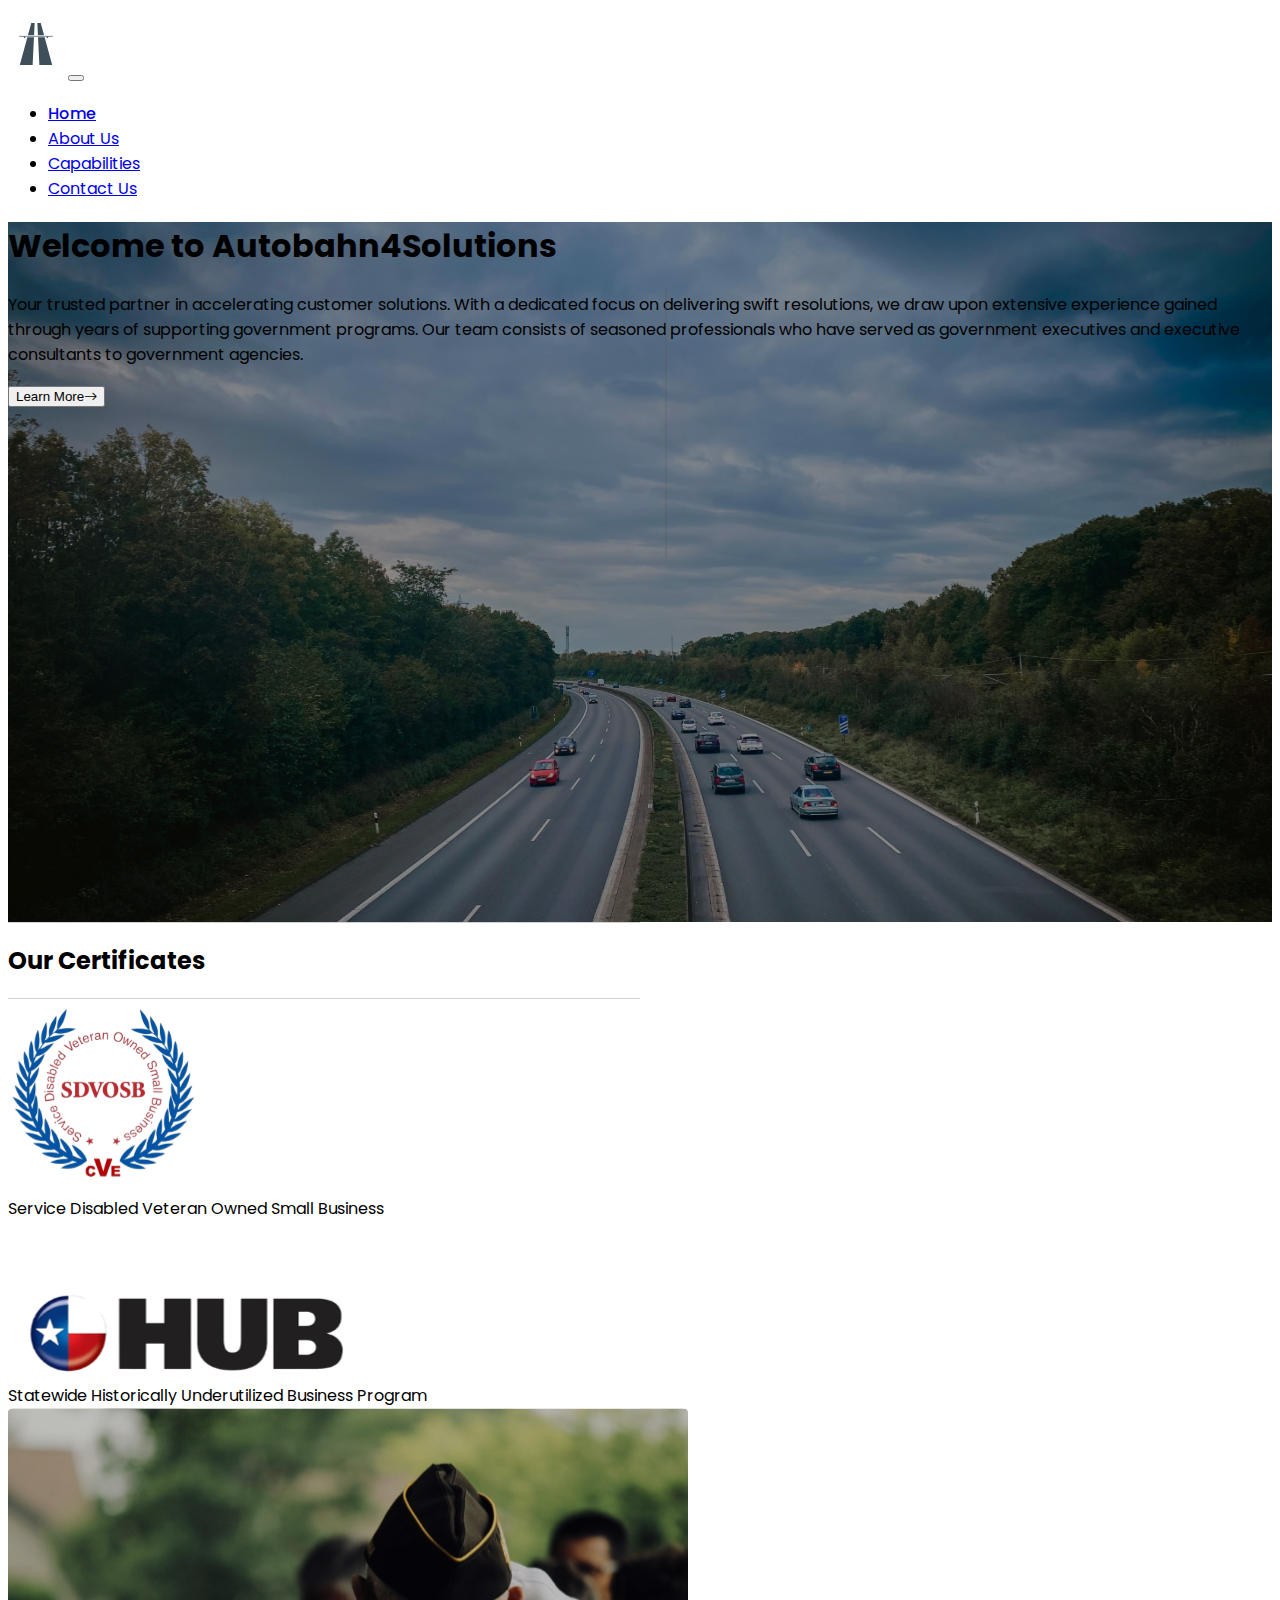
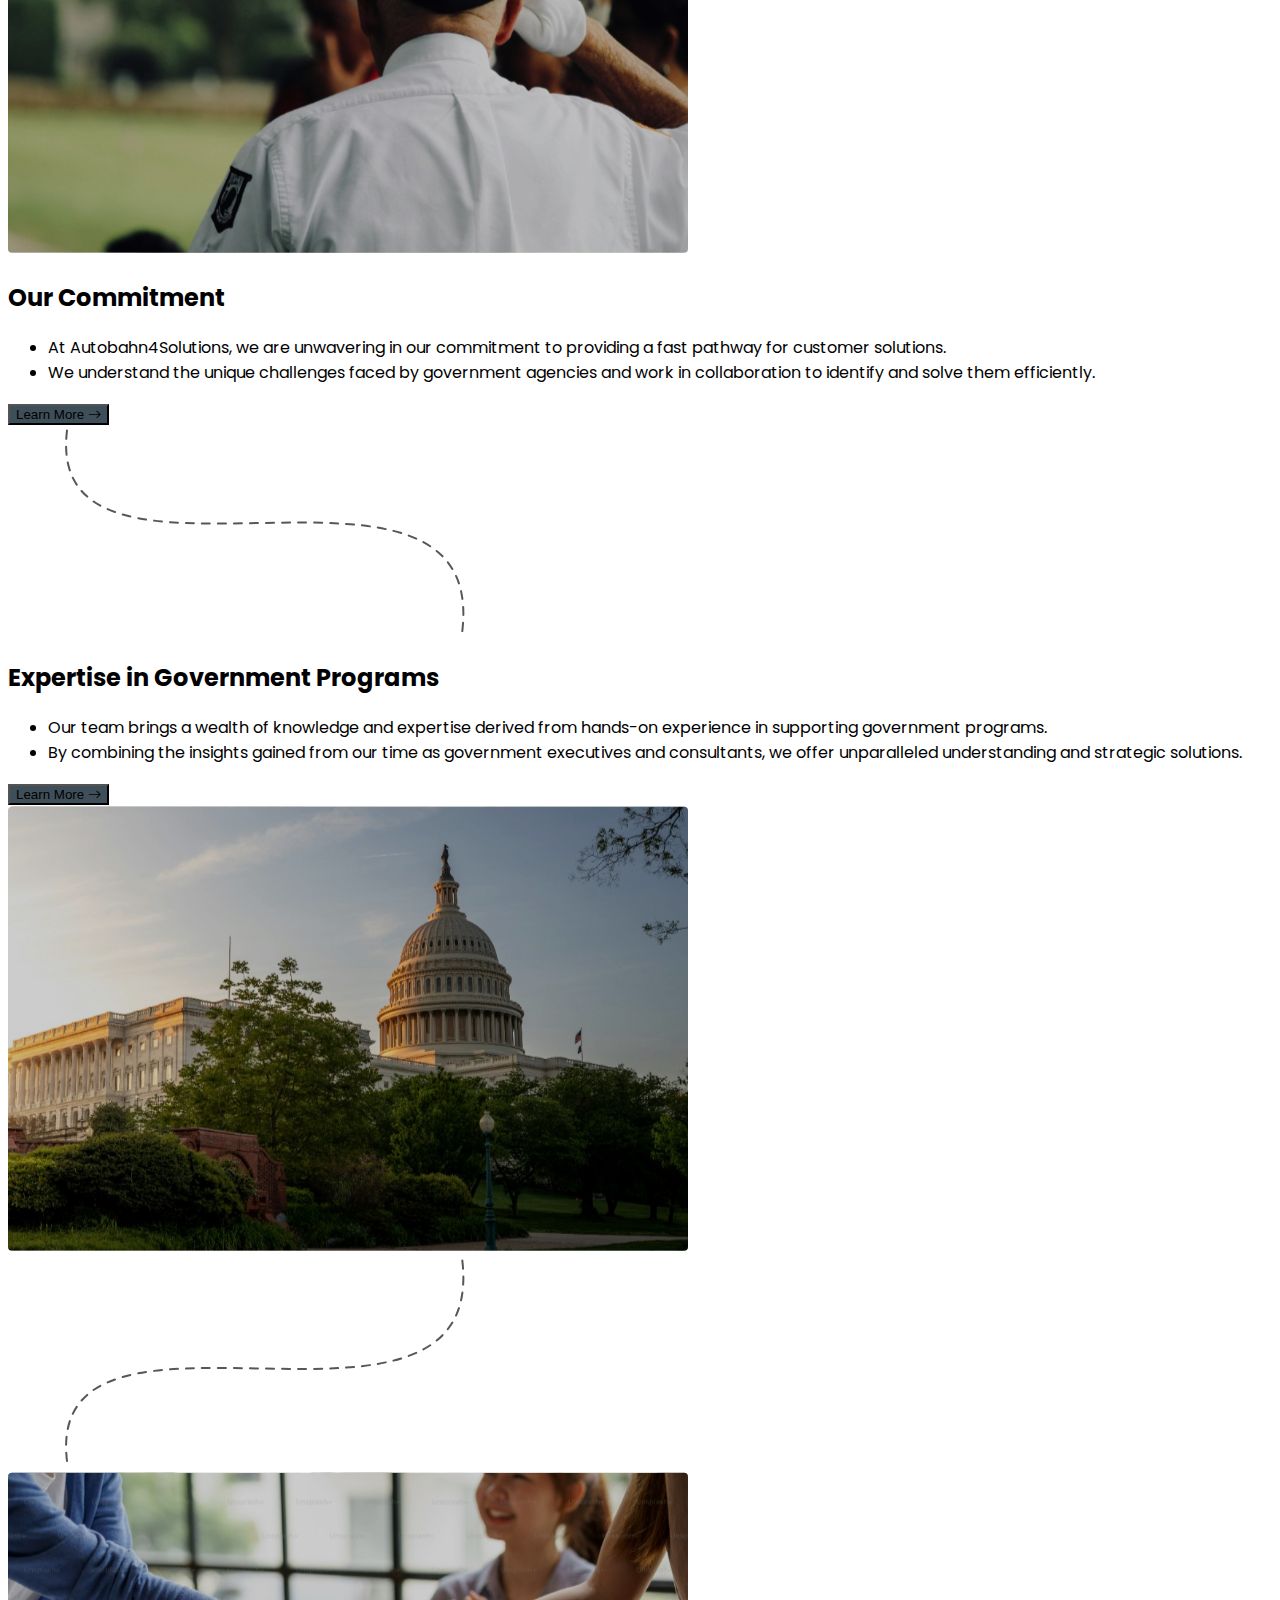
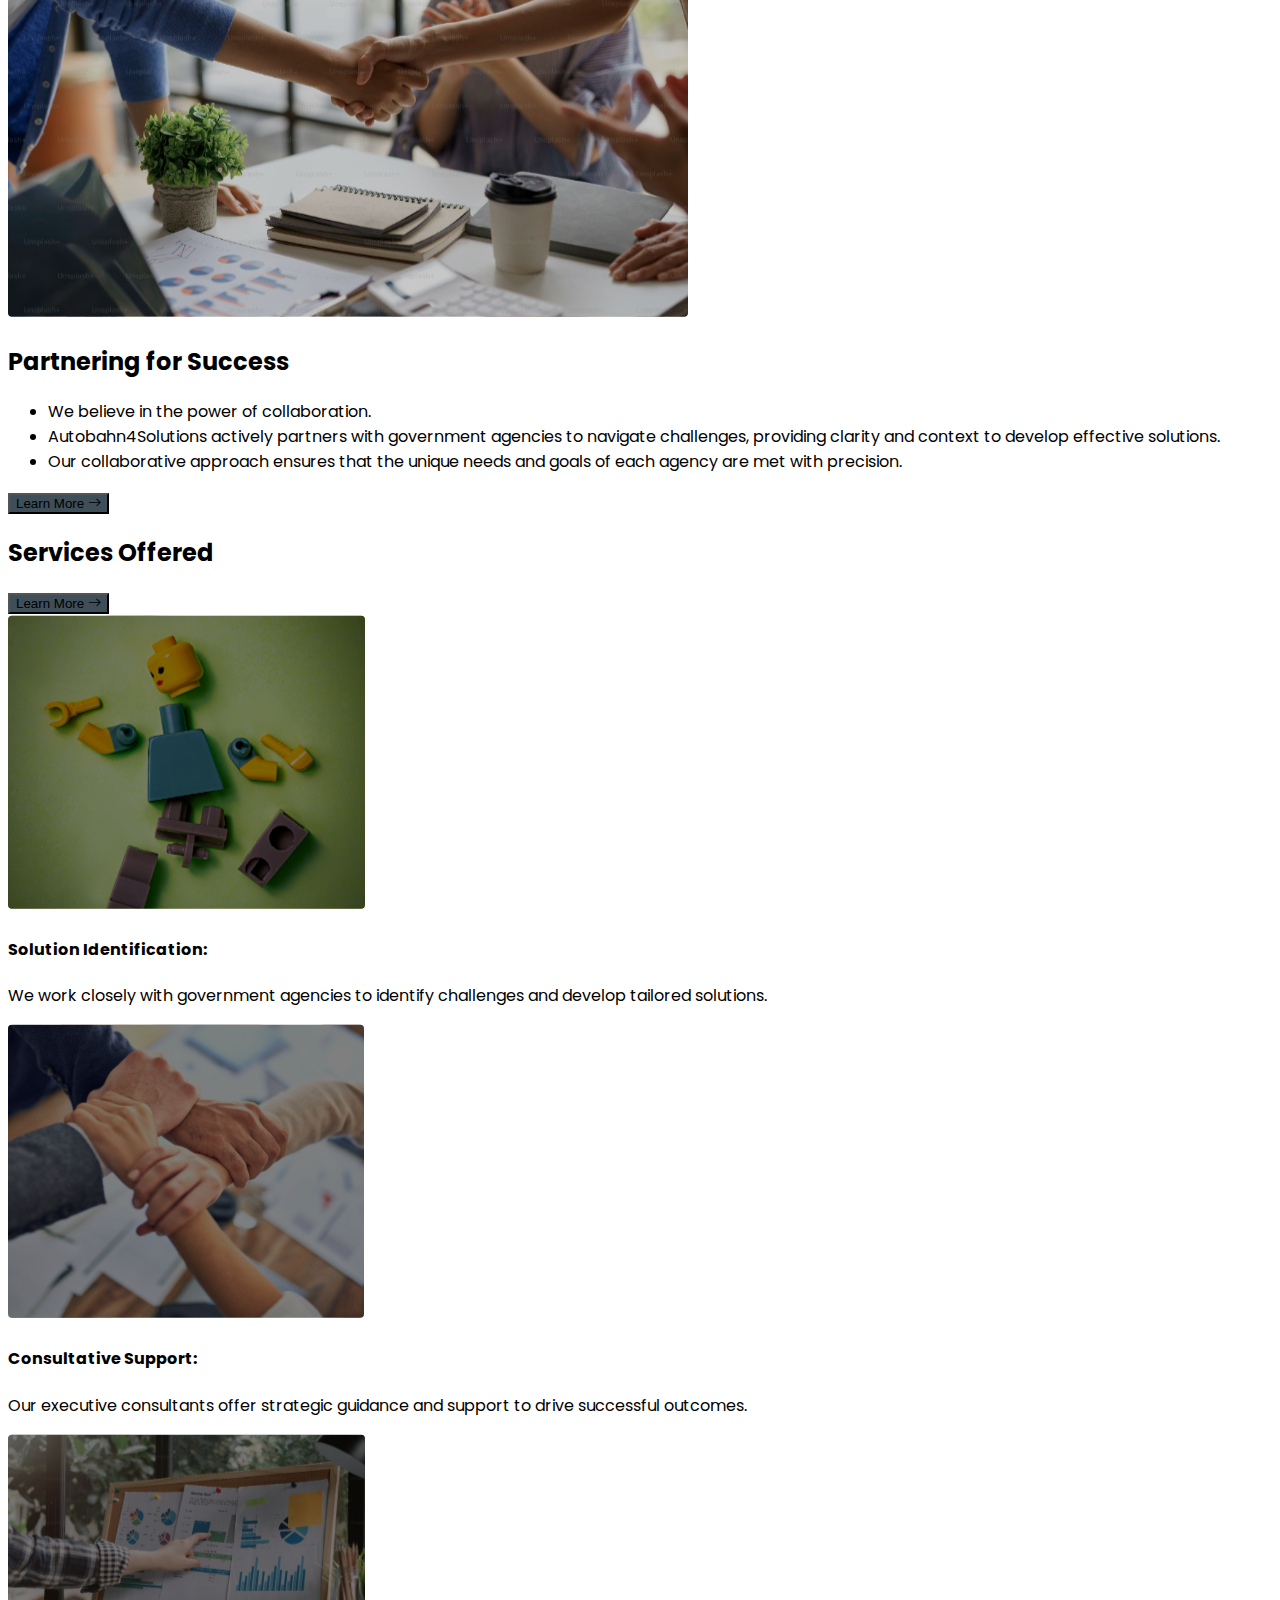
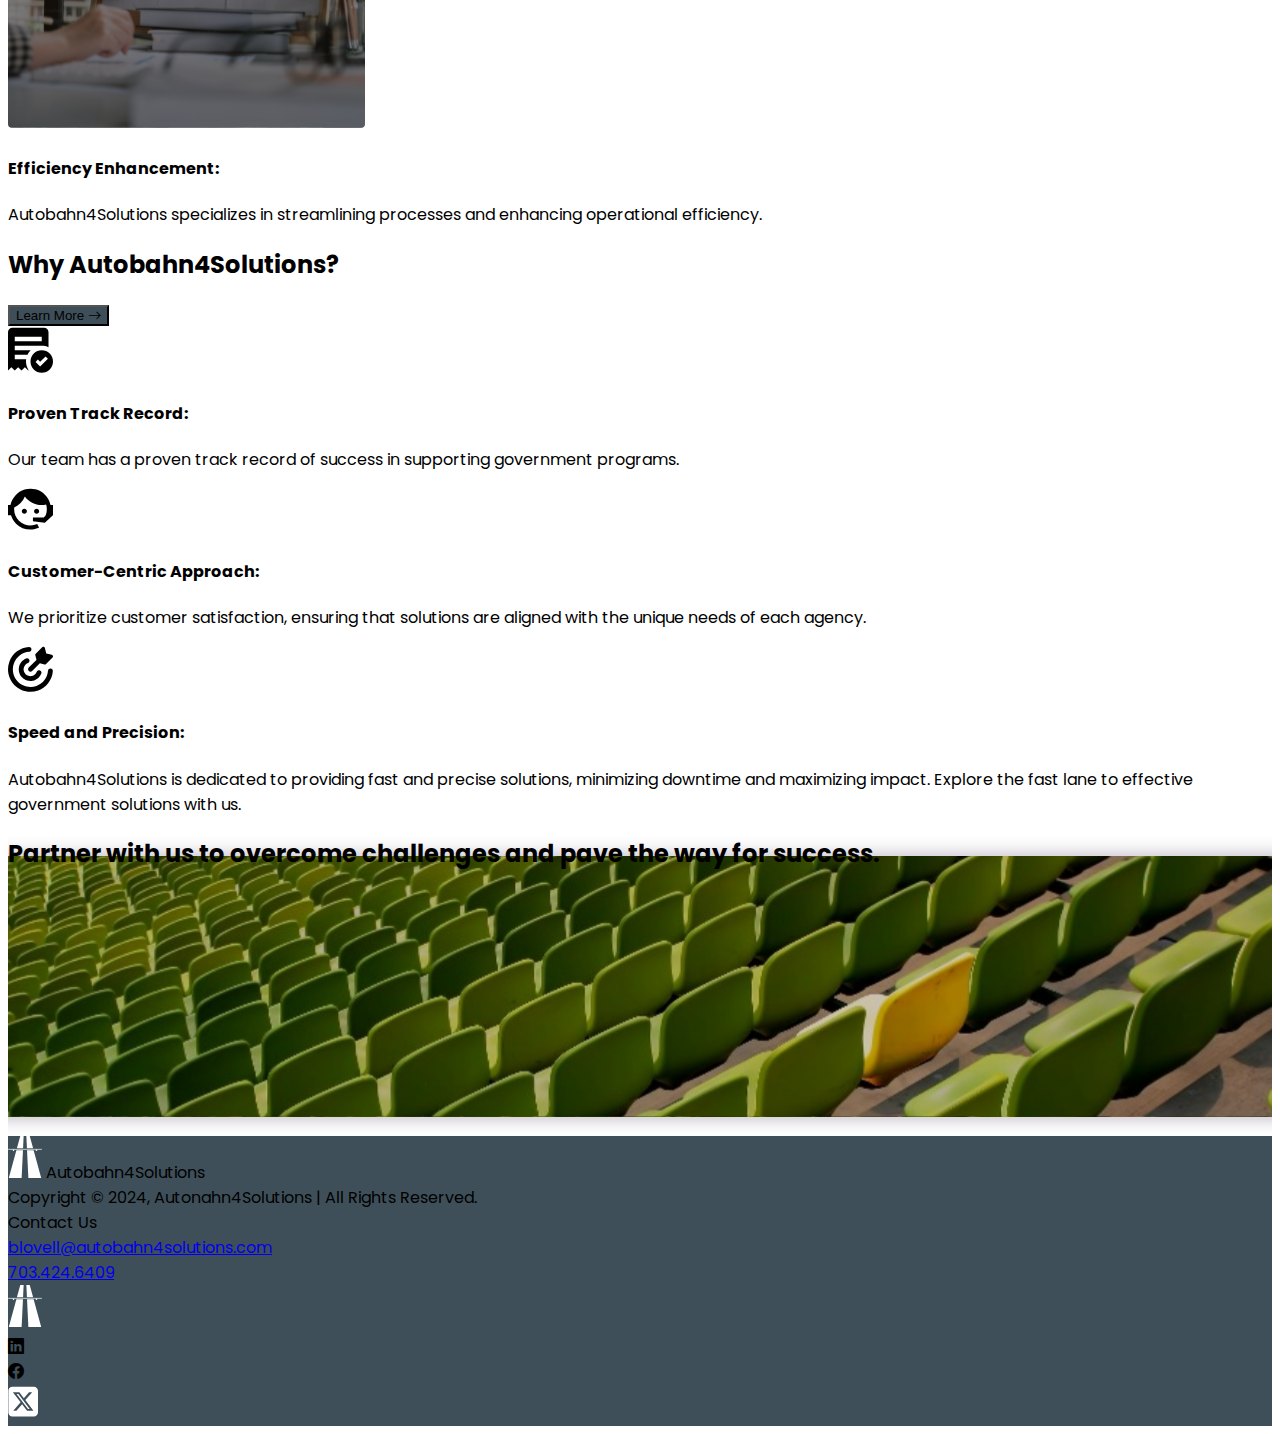
<file: index.html>
<!doctype html>
<html lang="en">

<head>
    <meta charset="utf-8">
    <meta name="viewport" content="width=device-width, initial-scale=1">
    <title>AutoBahn</title>
    <link rel="stylesheet" href="./css/style.css">
    <link rel="stylesheet" href="./css/home.css">
    <link rel="stylesheet" href="https://cdn.jsdelivr.net/npm/bootstrap-icons@1.5.0/font/bootstrap-icons.css">
    <link href="https://cdn.jsdelivr.net/npm/bootstrap@5.3.2/dist/css/bootstrap.min.css" rel="stylesheet"
        integrity="sha384-T3c6CoIi6uLrA9TneNEoa7RxnatzjcDSCmG1MXxSR1GAsXEV/Dwwykc2MPK8M2HN" crossorigin="anonymous">
</head>

<body>
    <!-- heder start -->
    <nav class="navbar navbar-expand-lg bg-white shadow fixed-top py-1">
        <div class="container-fluid">
            <a class="navbar-brand" href="#"><img src="./assets/logo.svg" class="img-fluid" alt="logo"></a>
            <button class="navbar-toggler" type="button" data-bs-toggle="collapse" data-bs-target="#navbarNavDropdown"
                aria-controls="navbarNavDropdown" aria-expanded="false" aria-label="Toggle navigation">
                <span class="navbar-toggler-icon"></span>
            </button>
            <div class="collapse navbar-collapse justify-content-end" id="navbarNavDropdown">
                <ul class="navbar-nav gap-4">
                    <li class="nav-item">
                        <a class="nav-link active " aria-current="page" href="./index.html">Home</a>
                    </li>
                    <li class="nav-item">
                        <a class="nav-link" href="./about.html">About Us</a>
                    </li>
                    <li class="nav-item">
                        <a class="nav-link" href="./capabilities.html">Capabilities</a>
                    </li>
                    <li class="nav-item">
                        <a class="nav-link" href="./contactus.html">Contact Us</a>
                    </li>
                </ul>
            </div>
        </div>
    </nav>
    <!-- heder end -->

    <section>
        <div class="bgBanner">
            <div class="position-absolute top-50 start-50 col-12 col-md-12 col-xl-10 text-center text-white translate-middle">
                <h1 class="display-2 fw-bold mb-3">Welcome to Autobahn4Solutions</h1>
                <p class="col-8 mx-auto">Your trusted partner in accelerating customer solutions. With a dedicated focus
                    on delivering swift resolutions, we draw upon extensive experience gained through years of
                    supporting government programs. Our team consists of seasoned professionals who have served as
                    government executives and executive consultants to government agencies.</p>
                <button type="button" class="btn bg-white text-black rounded-1 fw-semibold p-2 px-5">Learn More<i
                        class="bi bi-arrow-right ms-1 fw-semibold"></i></button>
            </div>
        </div>
    </section>

    <section class="pt-5">
        <div class="bg-body-tertiary">
            <div class="container py-5">
                <div class="d-inline-flex justify-content-center align-items-center w-100 mb-3">
                    <div class="text-border"></div>
                    <h2 class="text-center text-black fw-bold text-nowrap px-4">Our Certificates</h2>
                    <div class="text-border"></div>
                </div>
                <div class="row position-relative our-border">
                    <div class="col-md-5">
                        <img src="./assets/home/cve-icon.svg" alt="cve" class="img-fluid d-block mx-auto">
                        <div class="text-center text-black fs-4 fw-bold overflow-wrap px-xl-5">Service Disabled Veteran Owned
                            Small Business</div>
                    </div>
                    <div class="col-md-2"></div>
                    <div class="col-md-5">
                        <img src="./assets/home/hub.svg" alt="hub" class="img-fluid d-block mx-auto mb-4">
                        <div class="text-center text-black fs-4 fw-bold overflow-wrap px-xl-5">Statewide Historically
                            Underutilized Business Program</div>
                    </div>
                </div>
            </div>
        </div>
    </section>

    <section class="py-4 mb-3 pt-5">
        <div class="container">
            <div class="d-flex flex-column flex-md-row justify-content-between gap-4">
                <div class="col-md-6 ">
                    <img src="./assets/home/our-commitment.svg" class="img-fluid" alt="our-commitment">
                </div>

                <div class="col-md-6 d-flex  flex-column ps-md-5">
                    <h2 class="fw-semibold border-bottom pb-2">Our Commitment</h2>
                    <ul class="pt-3">
                        <li class="mb-3">At Autobahn4Solutions, we are unwavering in our commitment to providing a fast
                            pathway for customer solutions. </li>
                        <li>We understand the unique challenges faced by government agencies and work in collaboration
                            to identify and solve them efficiently.</li>
                    </ul>
                    <button class="btn btn-black text-white rounded-1 w-100 mt-5 mt-md-auto">Learn More <i
                            class="bi bi-arrow-right ms-1 fw-semibold"></i></button>
                </div>
            </div>
        </div>
    </section>
    <section class="text-center d-none d-lg-block">
        <img src="./assets/home/curve-2.svg" alt="" class="img-fluid">
    </section>
    <section class="py-4 mb-3">
        <div class="container">
            <div class="d-flex flex-column flex-md-row justify-content-between gap-4">

                <div class="col-md-6 d-flex flex-column">
                    <h2 class="fw-semibold border-bottom pb-2">Expertise in
                        Government Programs</h2>
                    <ul class="pt-3">
                        <li class="mb-3"> Our team brings a wealth of knowledge and expertise derived from hands-on
                            experience in supporting government programs. </li>
                        <li>By combining the insights gained from our time as government executives and consultants, we
                            offer unparalleled understanding and strategic solutions.</li>
                    </ul>
                    <button class="btn btn-black text-white rounded-1 w-100 mt-5 mt-md-auto">Learn More <i
                            class="bi bi-arrow-right ms-1 fw-semibold"></i></button>
                </div>
                <div class="col-md-6 ps-md-5 ">
                    <img src="./assets/home/expertise.svg" class="img-fluid" alt="expertise">
                </div>


            </div>
        </div>
    </section>
    <section class="text-center d-none d-lg-block">
        <img src="./assets/home/curve-1.svg" alt="" class="img-fluid">
    </section>
    <section class="py-4 mb-3">
        <div class="container">
            <div class="d-flex flex-column flex-md-row justify-content-between gap-4">
                <div class="col-md-6 ">
                    <img src="./assets/home/partenering.svg" class="img-fluid" alt="our-commitment">
                </div>

                <div class="col-md-6 d-flex  flex-column ps-md-5">
                    <h2 class="fw-semibold border-bottom pb-2">Partnering for Success</h2>
                    <ul class="pt-3  ">
                        <li class="mb-3">We believe in the power of collaboration. </li>
                        <li>Autobahn4Solutions actively partners with government agencies to navigate challenges,
                            providing clarity and context to develop effective solutions.</li>
                        <li>Our collaborative approach ensures that the unique needs and goals of each agency are met
                            with precision.</li>
                    </ul>
                    <button class="btn btn-black text-white rounded-1 w-100 mt-5 mt-md-auto ">Learn More <i
                            class="bi bi-arrow-right ms-1 fw-semibold"></i></button>
                </div>
            </div>
        </div>
    </section>
    <section class="bg-body-tertiary py-5">
        <div class="container">
            <div class="d-flex justify-content-between align-items-center border-bottom border-dark">
                <h2 class="fw-semibold pb-2">Services Offered</h2>
                <button class="btn btn-black text-white rounded-1 ">Learn More
                    <i class="bi bi-arrow-right ms-1 fw-semibold"></i>
                </button>
            </div>
            <div class="row py-4">
                <div class="col-md-4 position-relative mb-5">
                    <img src="./assets/home/solution.svg" class="img-fluid position-relative" alt="solution">
                    <div class="card p-3 position-absolute service-des rounded-1 border-0 shadow">
                        <h4 class="border-bottom pb-3">Solution Identification: </h4>
                        <p>We work closely with government agencies to identify challenges and develop tailored
                            solutions.</p>
                    </div>
                </div>

                <div class="col-md-4 position-relative mb-5">
                    <img src="./assets/home/support.svg" class="img-fluid position-relative" alt="solution">
                    <div class="card p-3 position-absolute service-des rounded-1 border-0 shadow">
                        <h4 class="border-bottom pb-3">Consultative Support: </h4>
                        <p>Our executive consultants offer strategic guidance and support to drive successful outcomes.
                        </p>
                    </div>
                </div>

                <div class="col-md-4 position-relative mb-5">
                    <img src="./assets/home/efficiency.svg" class="img-fluid position-relative" alt="solution">
                    <div class="card p-3 position-absolute service-des rounded-1 border-0 shadow">
                        <h4 class="border-bottom pb-3">Efficiency Enhancement: </h4>
                        <p>Autobahn4Solutions specializes in streamlining processes and enhancing operational
                            efficiency.</p>
                    </div>
                </div>

            </div>
        </div>
    </section>

    <section class="py-5">
        <div class="container">
            <div class="d-flex justify-content-between align-items-center border-bottom border-dark mb-4  flex-md-row flex-column">
                <h2 class="fw-semibold pb-2 ">Why Autobahn4Solutions?</h2>
                <button class="btn btn-black text-white rounded-1 ">Learn More <i
                    class="bi bi-arrow-right ms-1 fw-semibold"></i></button>
            </div>

            <div class="row">
                <div class="col-md-6 mb-3">
                    <img src="./assets/home/proven-icon.svg" class="img-fluid pb-3" alt="">
                    <h4 class="border-bottom pb-2">Proven Track Record:</h4>
                    <p>Our team has a proven track record of success in supporting government programs.</p>
                </div>
                <div class="col-md-6 mb-3">
                    <img src="./assets/home/customer-icon.svg" class="img-fluid pb-3" alt="">
                    <h4 class="border-bottom pb-2">Customer-Centric Approach:</h4>
                    <p>We prioritize customer satisfaction, ensuring that solutions are aligned with the unique needs of
                        each agency.</p>
                </div>

                <div class="col-md-12">
                    <img src="./assets/home/speed-icon.svg" class="img-fluid pb-3" alt="">
                    <h4 class="border-bottom pb-2">Speed and Precision:</h4>
                    <p>Autobahn4Solutions is dedicated to providing fast and precise solutions, minimizing downtime and
                        maximizing impact. Explore the fast lane to effective government solutions with us.</p>
                </div>
            </div>
        </div>
    </section>

    <section class="text-center pb-5 position-relative bg-">
        <div class="container  bg-why">
            <div class="row ">               
                <h2 class="position-absolute top-50 start-50  text-center text-white translate-middle">
                    Partner with us to overcome challenges and pave the way for success.
                </h2>
            </div>
        </div>
    </section>

    <section class="bg-footer">
        <div class="container">
            <div class="d-flex flex-column flex-md-row justify-content-between py-3 align-items-md-center gap-3">
                <div>
                    <img src="./assets/logo-white.svg" class="img-fluid" alt="">
                    <span class="text-white ps-3 fw-bold">Autobahn4Solutions</span>
                    <div class="text-white pt-3">Copyright © 2024, Autonahn4Solutions | All Rights Reserved.</div>
                </div>
                <div class="text-white">
                    <div class="fw-bold mb-2">Contact Us</div>
                    <a class="text-white-50" href="mailto:blovell@autobahn4solutions.com" target="_blank">blovell@autobahn4solutions.com</a>
                    <div class="mt-2"><a class="fw-bold text-white text-decoration-none" href="tel:703.424.6409"> 703.424.6409 </a></div>
                </div>
                <div >
                    <div class=" text-md-center">
                        <img src="assets/logo-white.svg" class="img-fluid d-none d-md-block" alt="">
                    </div>
                    <div class="d-flex pt-md-3 align-items-center">
                        <div class=" p-1 rounded-1 mx-1"><i class="bi bi-linkedin text-white fs-2"></i></div>
                        <div class=" p-1 rounded-1 mx-1"><i class="bi bi-facebook text-white fs-2"></i></div>
                        <div class=" p-1 rounded-1 mx-1"> <img src="./assets/home/square-x-twitter.svg" alt=""
                                class="fs-1"></div>
                    </div>
                </div>
            </div>
    </section>

    <script src="https://cdn.jsdelivr.net/npm/bootstrap@5.3.2/dist/js/bootstrap.bundle.min.js"
        integrity="sha384-C6RzsynM9kWDrMNeT87bh95OGNyZPhcTNXj1NW7RuBCsyN/o0jlpcV8Qyq46cDfL"
        crossorigin="anonymous"></script>
</body>

</html>
</file>
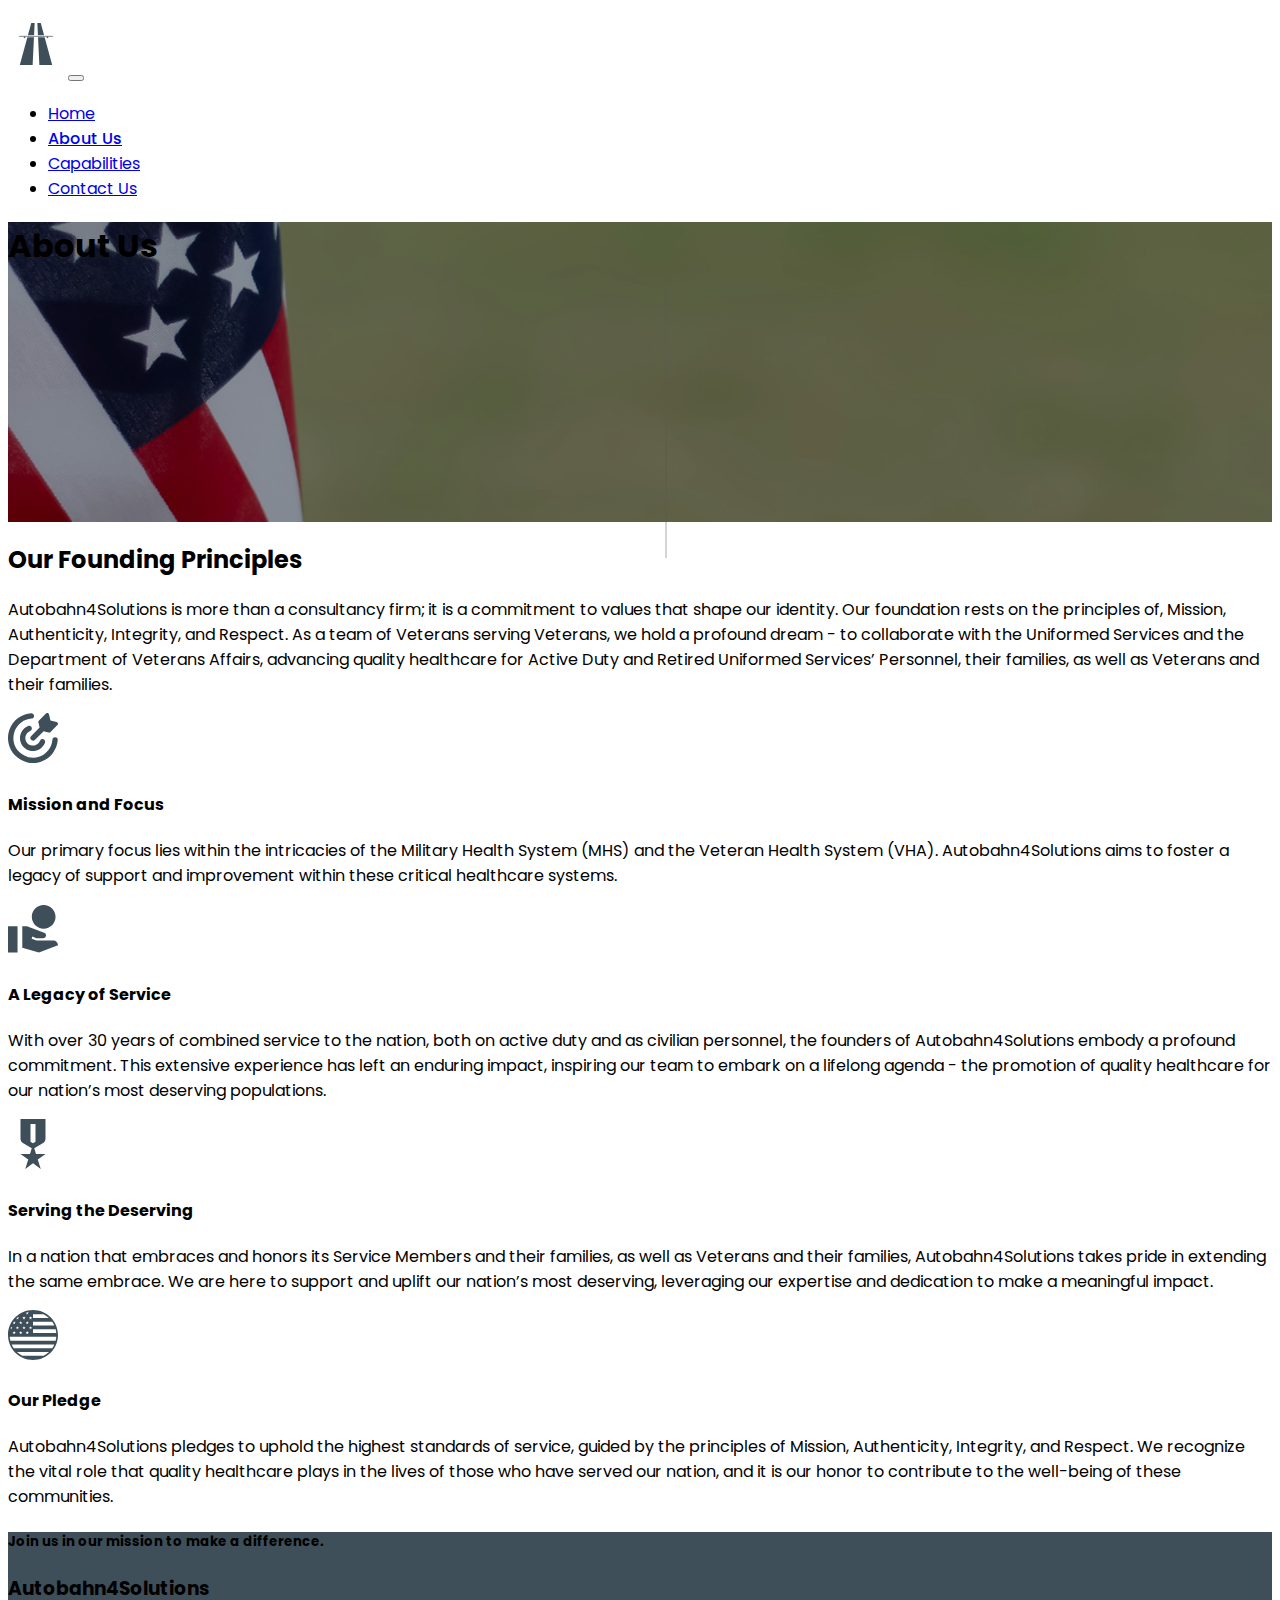
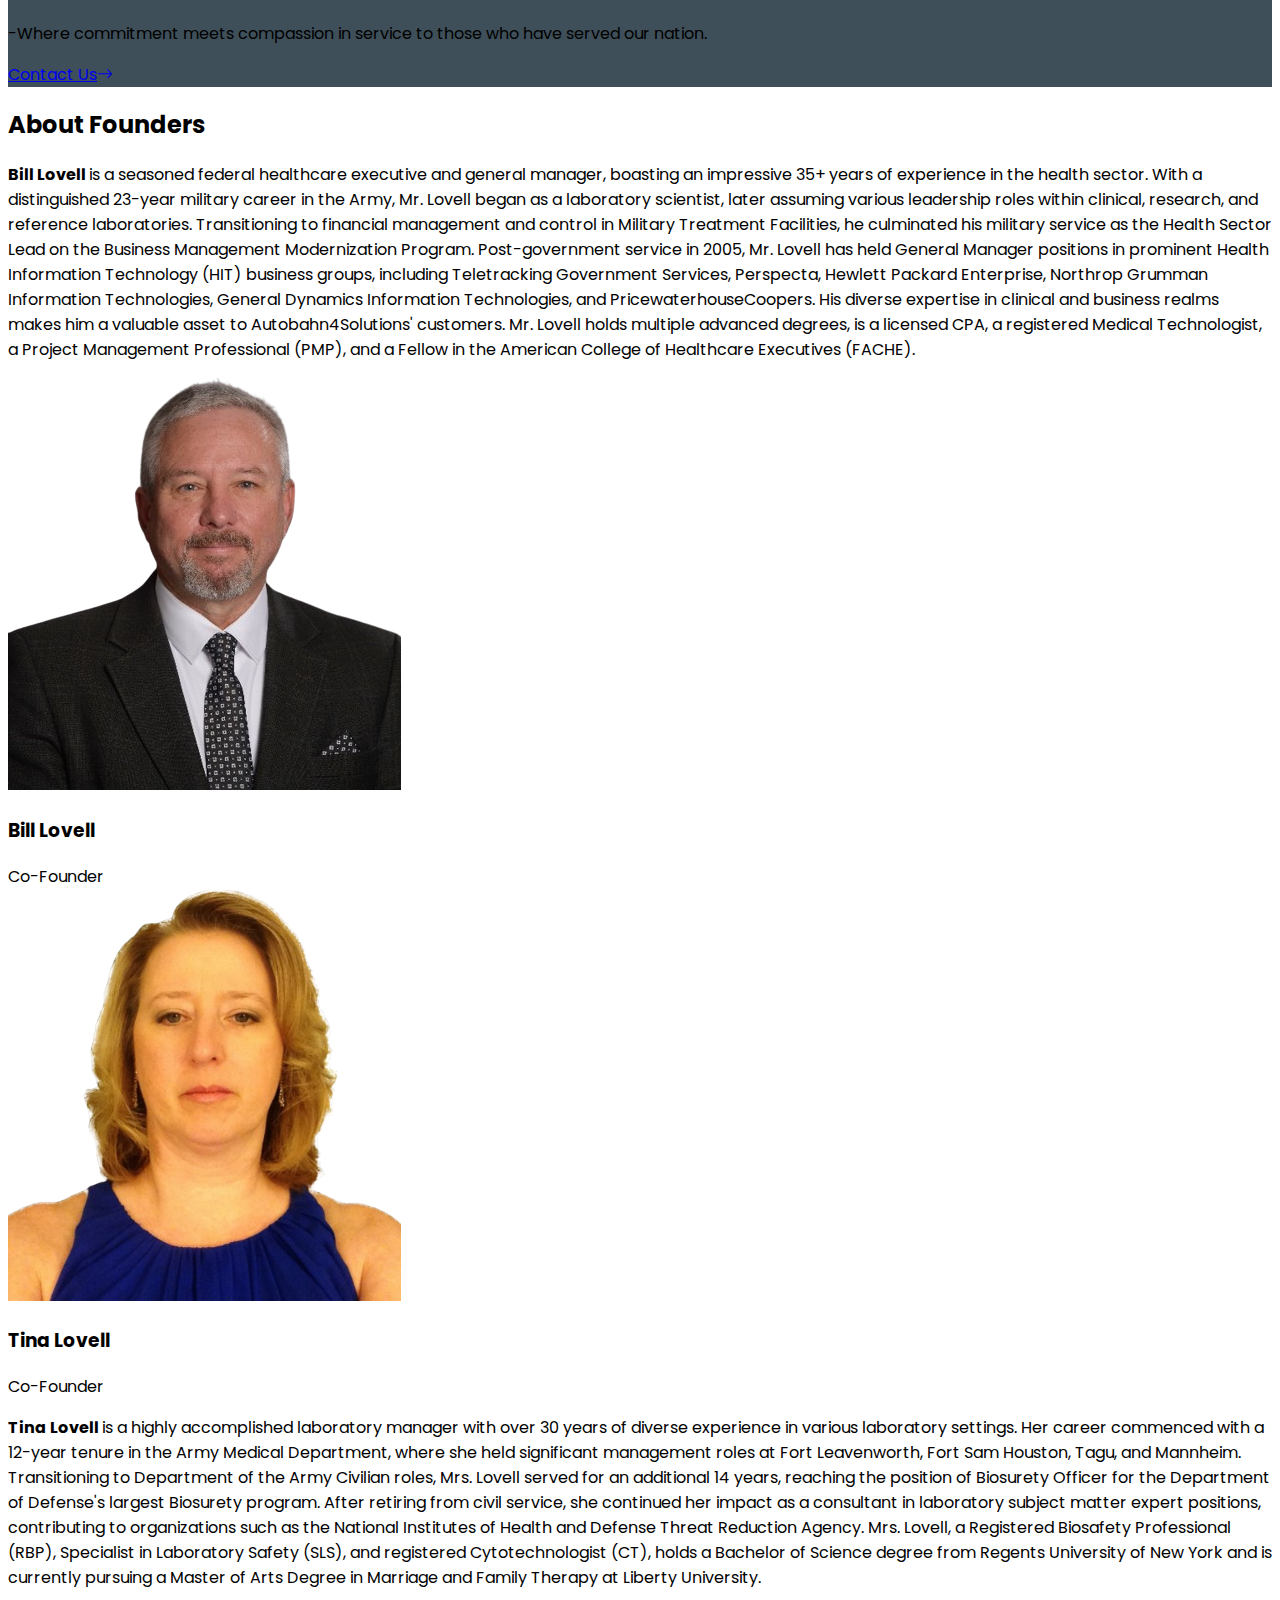
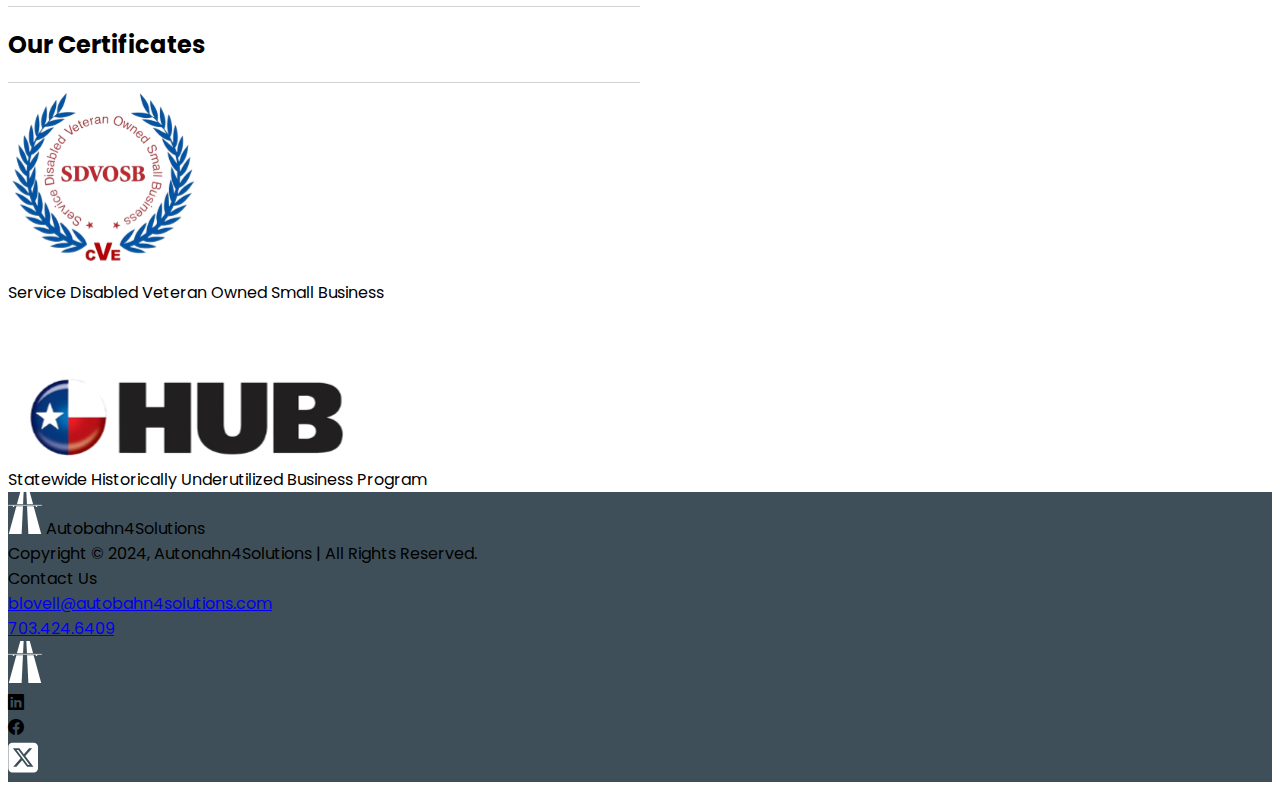
<file: about.html>
<!doctype html>
<html lang="en">

<head>
    <meta charset="utf-8">
    <meta name="viewport" content="width=device-width, initial-scale=1">
    <title>AutoBahn</title>
    <link rel="stylesheet" href="./css/style.css">
    <link rel="stylesheet" href="./css/about.css">
    <link rel="stylesheet" href="https://cdn.jsdelivr.net/npm/bootstrap-icons@1.5.0/font/bootstrap-icons.css">
    <link href="https://cdn.jsdelivr.net/npm/bootstrap@5.3.2/dist/css/bootstrap.min.css" rel="stylesheet"
        integrity="sha384-T3c6CoIi6uLrA9TneNEoa7RxnatzjcDSCmG1MXxSR1GAsXEV/Dwwykc2MPK8M2HN" crossorigin="anonymous">
</head>

<body>
   <!-- heder start -->
   <nav class="navbar navbar-expand-lg bg-white shadow fixed-top py-1">
    <div class="container-fluid">
        <a class="navbar-brand" href="index.html"><img src="./assets/logo.svg" class="img-fluid" alt="logo"></a>
        <button class="navbar-toggler" type="button" data-bs-toggle="collapse" data-bs-target="#navbarNavDropdown"
            aria-controls="navbarNavDropdown" aria-expanded="false" aria-label="Toggle navigation">
            <span class="navbar-toggler-icon"></span>
        </button>
        <div class="collapse navbar-collapse justify-content-end" id="navbarNavDropdown">
            <ul class="navbar-nav gap-4">
                <li class="nav-item">
                    <a class="nav-link" href="./index.html">Home</a>
                </li>
                <li class="nav-item">
                    <a class="nav-link active" aria-current="page" href="./about.html">About Us</a>
                </li>
                <li class="nav-item">
                    <a class="nav-link" href="./capabilities.html">Capabilities</a>
                </li>
                <li class="nav-item">
                    <a class="nav-link" href="./contactus.html">Contact Us</a>
                </li>
            </ul>
        </div>
    </div>
</nav>
<!-- heder end -->

    <section>
        <div class="bg-banner-about">
            <div class="col-10 position-absolute start-50 text-white top-50 translate-middle-x container">
                <h1 class="display-5 fw-bold">About Us</h1>
            </div>
        </div>
    </section>

    <section class="py-5">
        <div class="container">
            <h2 class="fw-bold border-bottom pb-2">Our Founding Principles</h2>
            <p> Autobahn4Solutions is more than a consultancy firm; it is a commitment to values that shape our
                identity. Our foundation rests on the principles of,<span class="fw-bold"> Mission, Authenticity, Integrity, and Respect.</span> As a
                team of Veterans serving Veterans, we hold a profound dream - to collaborate with the Uniformed Services
                and the Department of Veterans Affairs, advancing quality healthcare for Active Duty and Retired
                Uniformed Services’ Personnel, their families, as well as Veterans and their families.</p>

        </div>
    </section>

    <section class="bg-body-tertiary py-5">
        <div class="container">
            <div class="row">
                <div class="col-md-6 mb-3">
                    <img src="./assets/about/mission.svg" class="mb-3 about-icon"
                        alt="">
                    <h4 class="fw-semibold border-bottom pb-2">Mission and Focus</h4>
                    <p>Our primary focus lies within the intricacies of the Military Health System (MHS) and the Veteran
                        Health System (VHA). Autobahn4Solutions aims to foster a legacy of support and improvement
                        within these critical healthcare systems.</p>
                </div>
                <div class="col-md-6 mb-3">
                    <img src="./assets/about/legacy.svg" class="mb-3 about-icon"
                        alt="">
                    <h4 class="fw-semibold border-bottom pb-2">A Legacy of Service</h4>
                    <p>With over 30 years of combined service to the nation, both on active duty and as civilian
                        personnel, the founders of Autobahn4Solutions embody a profound commitment. This extensive
                        experience has left an enduring impact, inspiring our team to embark on a lifelong agenda - the
                        promotion of quality healthcare for our nation’s most deserving populations.</p>
                </div>
                <div class="col-md-6 mb-3">
                    <img src="./assets/about/serving.svg" class="mb-3 about-icon"
                        alt="">
                    <h4 class="fw-semibold border-bottom pb-2">Serving the Deserving</h4>
                    <p>In a nation that embraces and honors its Service Members and their families, as well as Veterans
                        and their families, Autobahn4Solutions takes pride in extending the same embrace. We are here to
                        support and uplift our nation’s most deserving, leveraging our expertise and dedication to make
                        a meaningful impact.</p>
                </div>
                <div class="col-md-6 mb-3">
                    <img src="./assets/about/pledge.svg" class="mb-3 about-icon"
                        alt="">
                    <h4 class="fw-semibold border-bottom pb-2">Our Pledge</h4>
                    <p>Autobahn4Solutions pledges to uphold the highest standards of service, guided by the principles
                        of Mission, Authenticity, Integrity, and Respect. We recognize the vital role that quality
                        healthcare plays in the lives of those who have served our nation, and it is our honor to
                        contribute to the well-being of these communities.</p>
                </div>
            </div>
        </div>
    </section>

    <section class="bg-footer my-5">
        <div class="container py-5 text-white ">
            <h5  class=" border-bottom border-secondary pb-2">Join us in our mission to make a difference.</h5>
           
            <h3 class="fw-semibold">Autobahn4Solutions</h3>
            <p>-Where commitment meets compassion in service to those who have served our nation.</p>
            <a href="contactus.html" class="btn btn-light fw-semibold" >Contact Us<i
                class="bi bi-arrow-right ms-1 fw-semibold"></i></a>
        </div>
    </section>

    <section>
        <div class="container">
            <h2 class="fw-bold border-bottom pb-2 mb-4">About Founders</h2>
            <div class="row flex-column-reverse flex-md-row mb-3 align-items-center">
                <div class="col-md-8 mb-3">
                    <p><b>Bill Lovell </b> is a seasoned federal healthcare executive and general manager, boasting an
                        impressive 35+ years of experience in the health sector. With a distinguished 23-year military
                        career in the Army, Mr. Lovell began as a laboratory scientist, later assuming various
                        leadership roles within clinical, research, and reference laboratories. Transitioning to
                        financial management and control in Military Treatment Facilities, he culminated his military
                        service as the Health Sector Lead on the Business Management Modernization Program.
                        Post-government service in 2005, Mr. Lovell has held General Manager positions in prominent
                        Health Information Technology (HIT) business groups, including Teletracking Government Services,
                        Perspecta, Hewlett Packard Enterprise, Northrop Grumman Information Technologies, General
                        Dynamics Information Technologies, and PricewaterhouseCoopers. His diverse expertise in clinical
                        and business realms makes him a valuable asset to Autobahn4Solutions' customers. Mr. Lovell
                        holds multiple advanced degrees, is a licensed CPA, a registered Medical Technologist, a Project
                        Management Professional (PMP), and a Fellow in the American College of Healthcare Executives
                        (FACHE).</p>
                </div>
                <div class="col-md-4 mb-3 text-end">
                    <img src="./assets/about/bill.svg" class="img-fluid ms-auto d-flex mb-2 border border-3 w-75" alt="">
                    <h3 class="border-bottom fw-bold pb-2 ms-auto w-75">Bill Lovell</h3>
                    <div>Co-Founder</div>
                </div>
            </div>

            <div class="row align-items-center">
                <div class="col-md-4 mb-3">
                    <img src="./assets/about/tina.svg" class="img-fluid mb-2 border border-3 w-75" alt="">
                    <h3 class="border-bottom fw-bold pb-2 w-75">Tina Lovell</h3>
                    <div>Co-Founder</div>
                </div>
                <div class="col-md-8 mb-3">
                    <p><b>Tina Lovell </b> is a highly accomplished laboratory manager with over 30 years of diverse experience
                        in various laboratory settings. Her career commenced with a 12-year tenure in the Army Medical
                        Department, where she held significant management roles at Fort Leavenworth, Fort Sam Houston,
                        Tagu, and Mannheim. Transitioning to Department of the Army Civilian roles, Mrs. Lovell served
                        for an additional 14 years, reaching the position of Biosurety Officer for the Department of
                        Defense's largest Biosurety program. After retiring from civil service, she continued her impact
                        as a consultant in laboratory subject matter expert positions, contributing to organizations
                        such as the National Institutes of Health and Defense Threat Reduction Agency. Mrs. Lovell, a
                        Registered Biosafety Professional (RBP), Specialist in Laboratory Safety (SLS), and registered
                        Cytotechnologist (CT), holds a Bachelor of Science degree from Regents University of New York
                        and is currently pursuing a Master of Arts Degree in Marriage and Family Therapy at Liberty
                        University.</p>
                </div>

            </div>

        </div>
    </section>

    <section class="pt-5">
        <div class="bg-body-tertiary">
            <div class="container py-5">
                <div class="d-inline-flex justify-content-center align-items-center w-100 mb-3">
                    <div class="text-border"></div>
                    <h2 class="text-center text-black fw-bold text-nowrap px-4">Our Certificates</h2>
                    <div class="text-border"></div>
                </div>
                <div class="row position-relative our-border">
                    <div class="col-md-5">
                        <img src="./assets/home/cve-icon.svg" alt="cve" class="img-fluid d-block mx-auto">
                        <div class="text-center text-black fs-4 fw-bold overflow-wrap px-xl-5">Service Disabled Veteran Owned
                            Small Business</div>
                    </div>
                    <div class="col-md-2"></div>
                    <div class="col-md-5">
                        <img src="./assets/home/hub.svg" alt="hub" class="img-fluid d-block mx-auto mb-4">
                        <div class="text-center text-black fs-4 fw-bold overflow-wrap px-xl-5">Statewide Historically
                            Underutilized Business Program</div>
                    </div>
                </div>
            </div>
        </div>
    </section>


    <section class="bg-footer">
        <div class="container">
            <div class="d-flex flex-column flex-md-row justify-content-between py-3 align-items-md-center gap-3">
                <div>
                    <img src="./assets/logo-white.svg" class="img-fluid" alt="">
                    <span class="text-white ps-3 fw-bold">Autobahn4Solutions</span>
                    <div class="text-white pt-3">Copyright © 2024, Autonahn4Solutions | All Rights Reserved.</div>
                </div>
                <div class="text-white">
                    <div class="fw-bold mb-2">Contact Us</div>
                    <a class="text-white-50" href="mailto:blovell@autobahn4solutions.com" target="_blank">blovell@autobahn4solutions.com</a>
                    <div class="mt-2"><a class="fw-bold text-white text-decoration-none" href="tel:703.424.6409"> 703.424.6409 </a></div>
                </div>
                <div >
                    <div class=" text-md-center">
                        <img src="assets/logo-white.svg" class="img-fluid d-none d-md-block" alt="">
                    </div>
                    <div class="d-flex pt-md-3 align-items-center">
                        <div class=" p-1 rounded-1 mx-1"><i class="bi bi-linkedin text-white fs-2"></i></div>
                        <div class=" p-1 rounded-1 mx-1"><i class="bi bi-facebook text-white fs-2"></i></div>
                        <div class=" p-1 rounded-1 mx-1"> <img src="./assets/home/square-x-twitter.svg" alt=""
                                class="fs-1"></div>
                    </div>
                </div>
            </div>
    </section>

    <script src="https://cdn.jsdelivr.net/npm/bootstrap@5.3.2/dist/js/bootstrap.bundle.min.js"
        integrity="sha384-C6RzsynM9kWDrMNeT87bh95OGNyZPhcTNXj1NW7RuBCsyN/o0jlpcV8Qyq46cDfL"
        crossorigin="anonymous"></script>
</body>

</html>
</file>
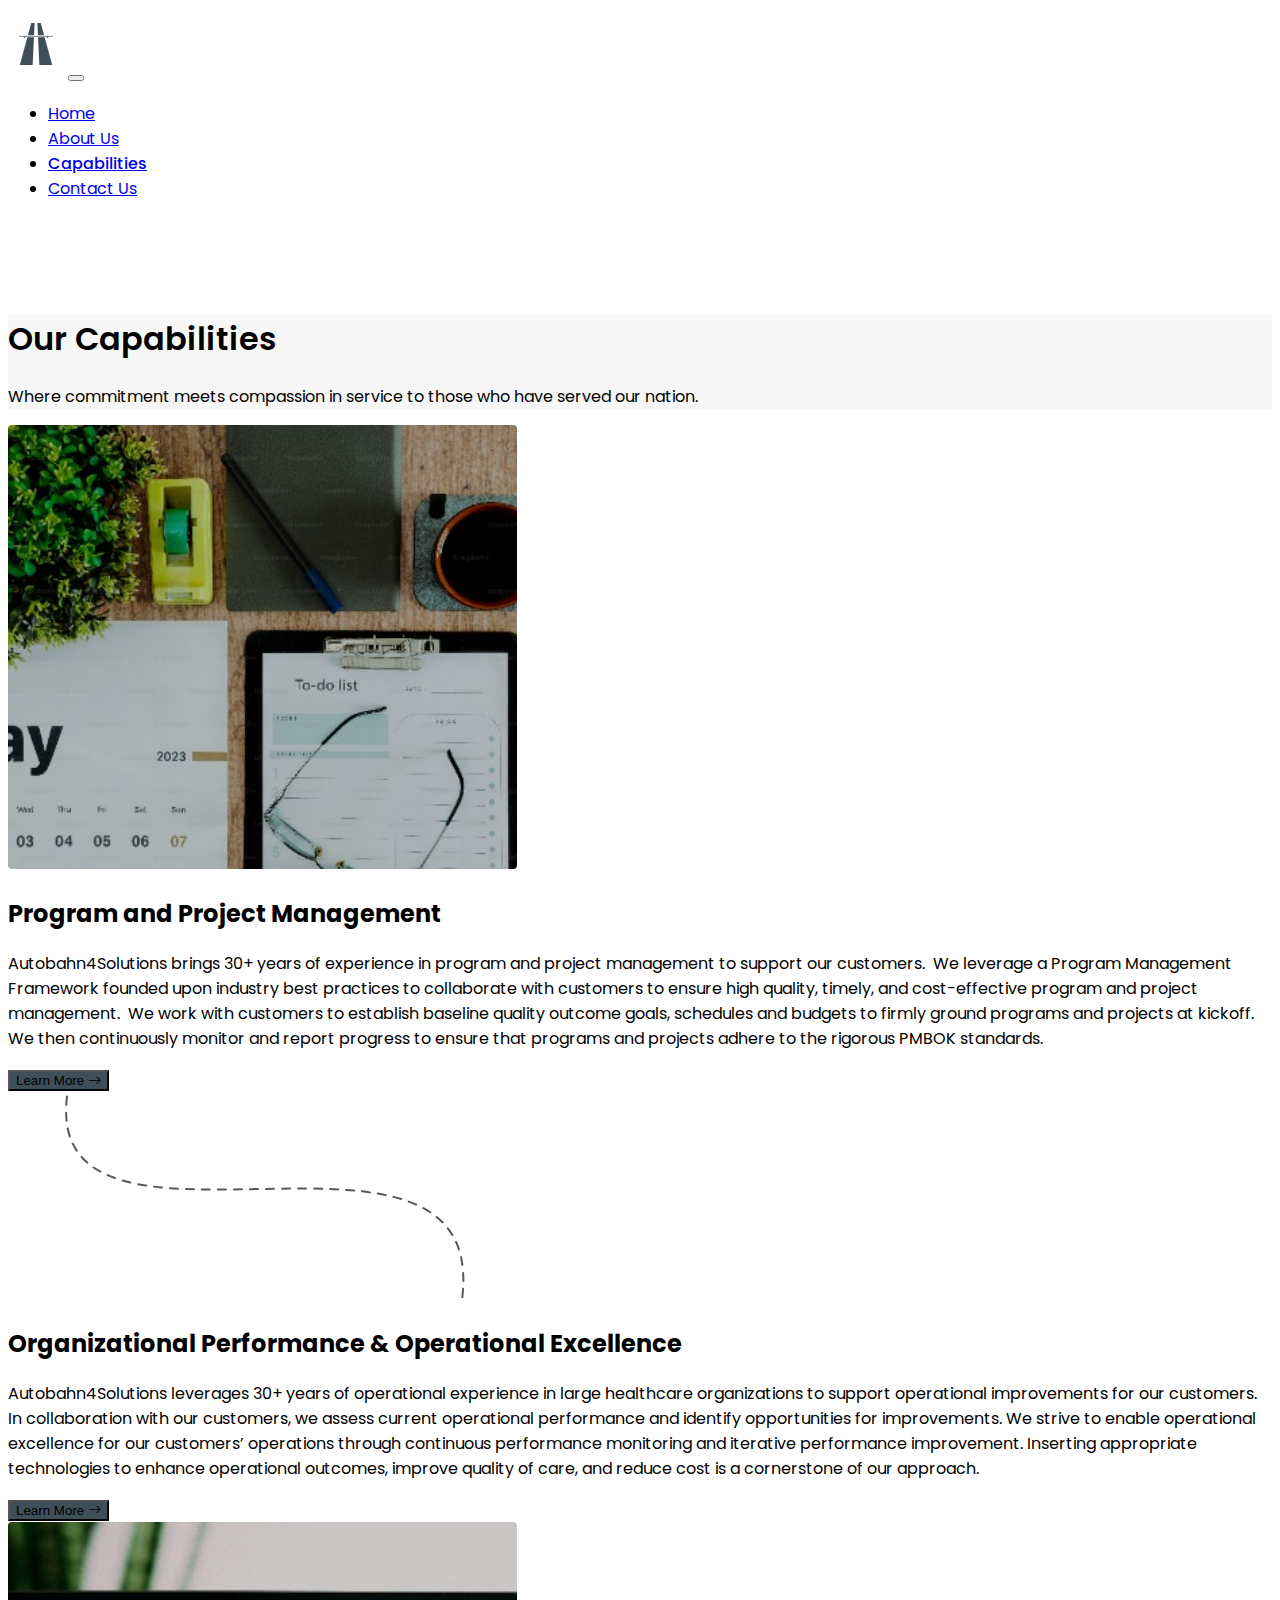
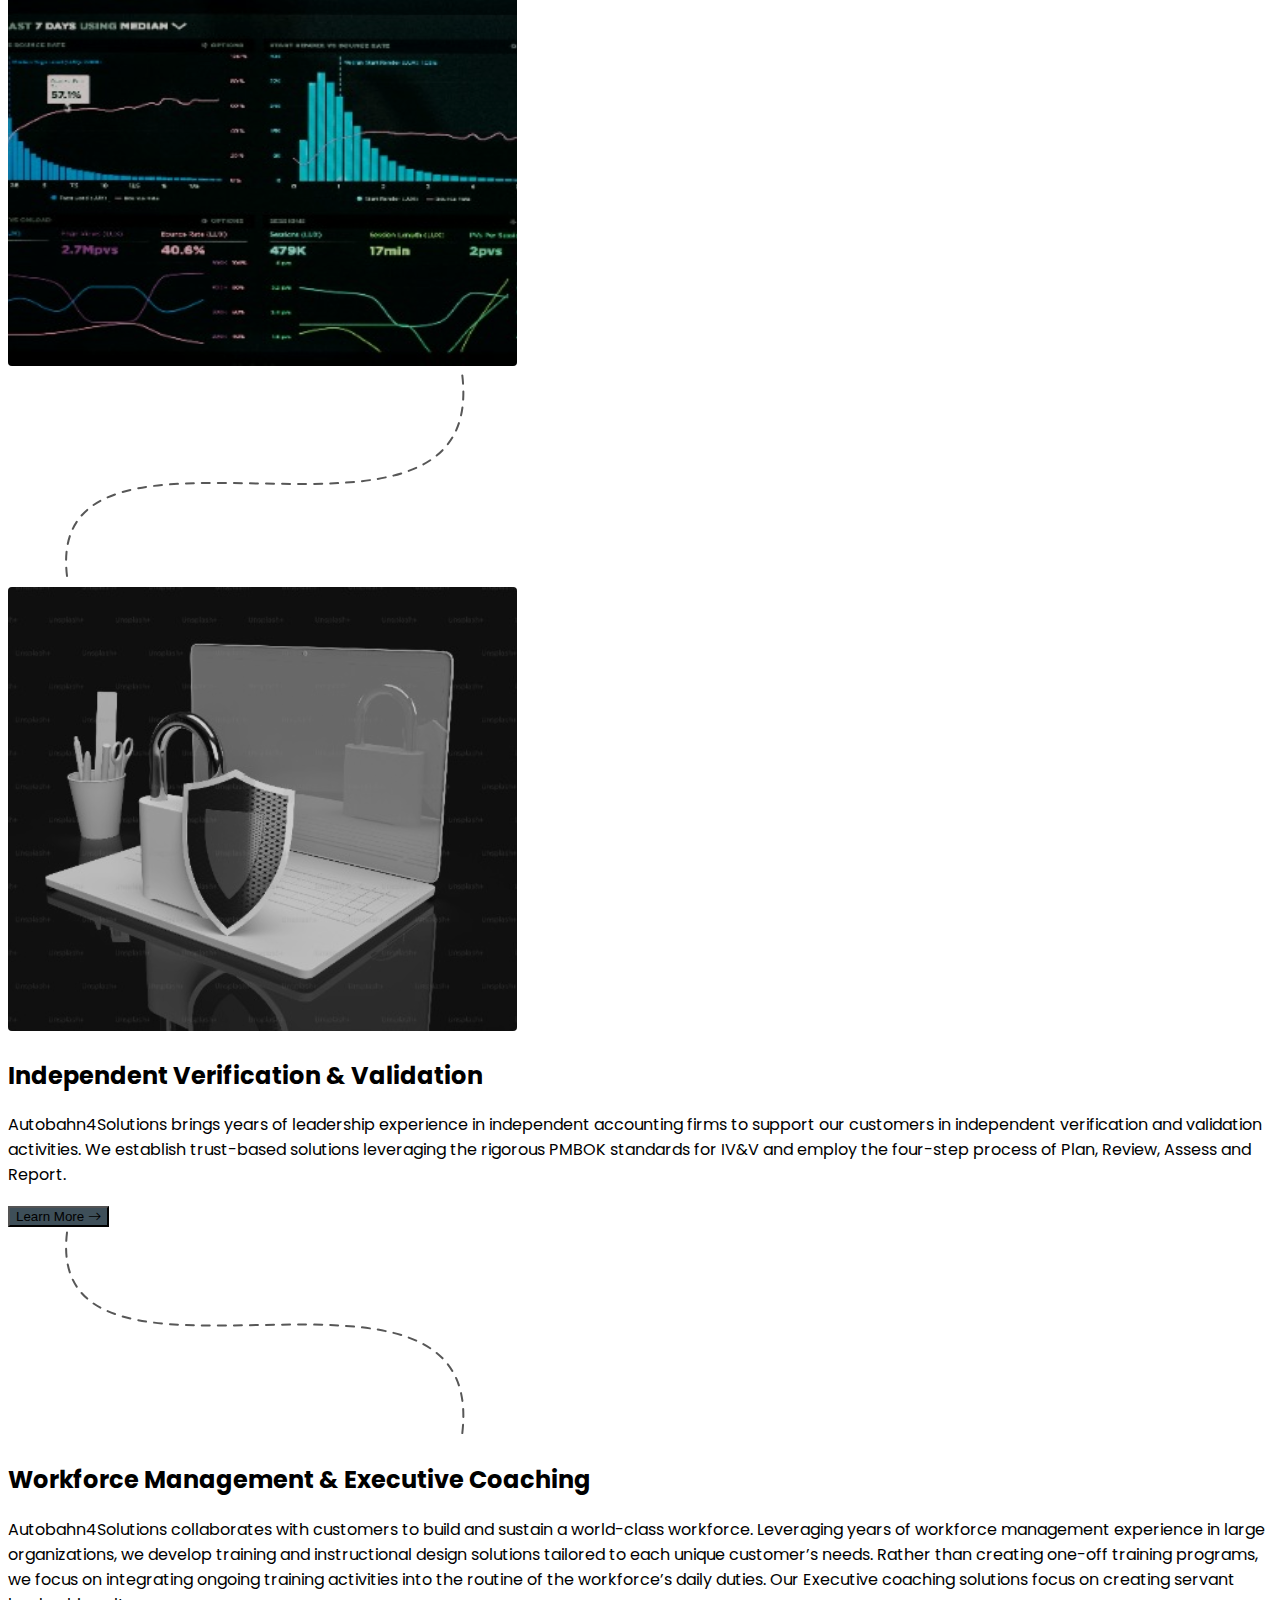
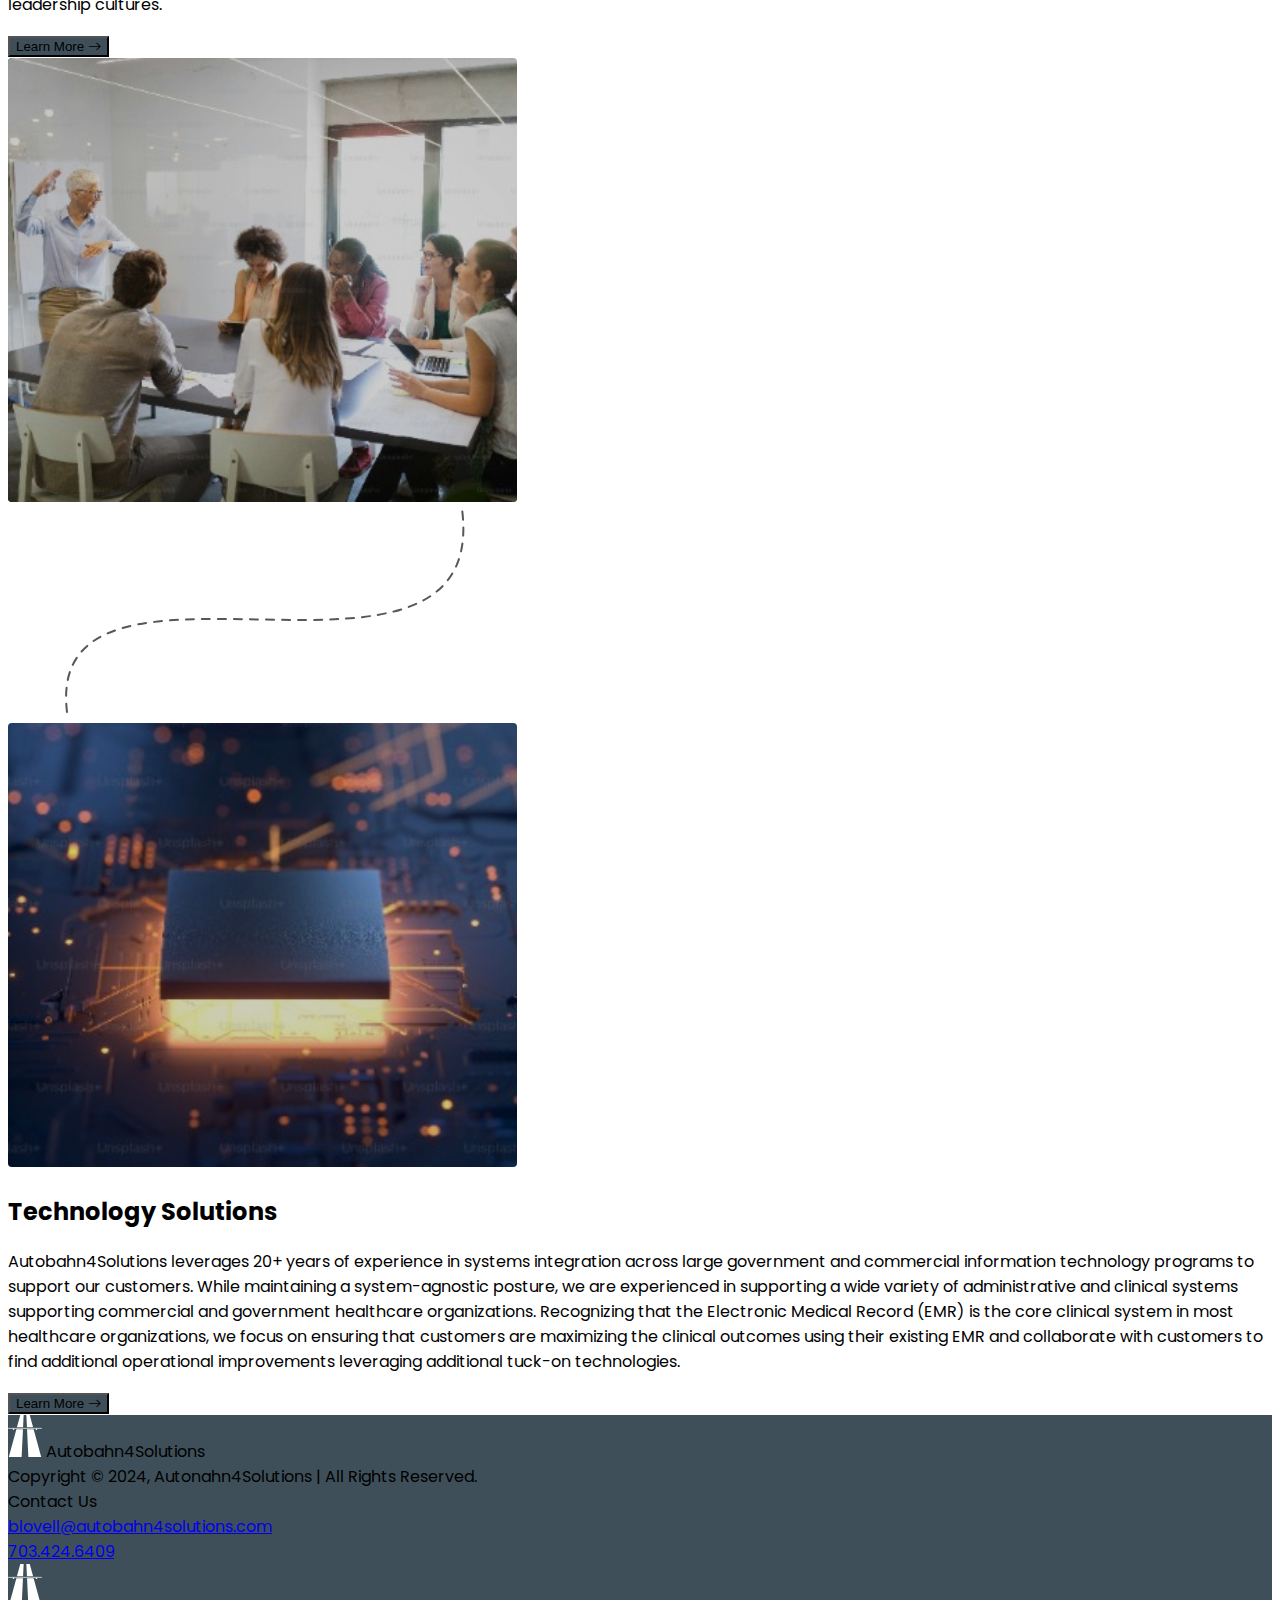
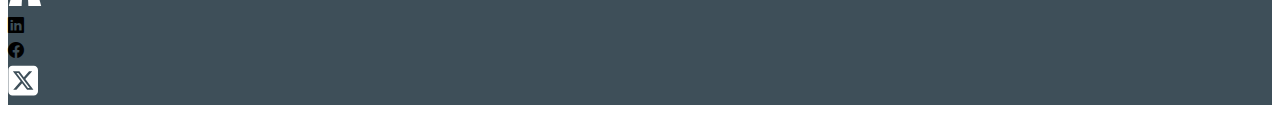
<file: capabilities.html>
<!doctype html>
<html lang="en">

<head>
     <meta charset="utf-8">
     <meta name="viewport" content="width=device-width, initial-scale=1">
     <title>AutoBahn</title>
     <link rel="stylesheet" href="./css/style.css">
     <link rel="stylesheet" href="./css/capabilities.css">
     <link rel="stylesheet" href="https://cdn.jsdelivr.net/npm/bootstrap-icons@1.5.0/font/bootstrap-icons.css">
     <link href="https://cdn.jsdelivr.net/npm/bootstrap@5.3.2/dist/css/bootstrap.min.css" rel="stylesheet"
          integrity="sha384-T3c6CoIi6uLrA9TneNEoa7RxnatzjcDSCmG1MXxSR1GAsXEV/Dwwykc2MPK8M2HN" crossorigin="anonymous">
</head>

<body>
     <!-- heder start -->
     <nav class="navbar navbar-expand-lg bg-white shadow fixed-top py-1">
          <div class="container-fluid">
              <a class="navbar-brand" href="#"><img src="./assets/logo.svg" class="img-fluid" alt="logo"></a>
              <button class="navbar-toggler" type="button" data-bs-toggle="collapse" data-bs-target="#navbarNavDropdown"
                  aria-controls="navbarNavDropdown" aria-expanded="false" aria-label="Toggle navigation">
                  <span class="navbar-toggler-icon"></span>
              </button>
              <div class="collapse navbar-collapse justify-content-end" id="navbarNavDropdown">
                  <ul class="navbar-nav gap-4">
                      <li class="nav-item">
                          <a class="nav-link" href="./index.html">Home</a>
                      </li>
                      <li class="nav-item">
                          <a class="nav-link" href="./about.html">About Us</a>
                      </li>
                      <li class="nav-item">
                          <a class="nav-link active" aria-current="page" href="./capabilities.html">Capabilities</a>
                      </li>
                      <li class="nav-item">
                          <a class="nav-link" href="./contactus.html">Contact Us</a>
                      </li>
                  </ul>
              </div>
          </div>
      </nav>
      <!-- heder end -->

     <section>
          <div class="bg-banner">
               <div class="col-md-10 position-absolute start-50 text-white top-50 translate-middle-x container">
                    <h1 class="capabilities-text">Capabilities</h1>
               </div>
          </div>
     </section>
     <section class="py-5 mt-5 bg-light-grey">
          <div class="container ">
               <div class="row">
                    <div class="col-md-12 border-bottom pb-2">
                         <h1 class="capabilities-header fw-bold">Our Capabilities</h1>
                    </div>
                    <p class="pt-2 fw-semibold">
                         Where commitment meets compassion in service to those who have served our nation.
                    </p>
               </div>
          </div>
     </section>

     <section class="pt-5 py-4">
          <div class="container">
               <div class="d-flex flex-column flex-md-row justify-content-between gap-3">
                    <div class="col-md-6">
                              <img src="assets/capabilities/program.svg" class="img-fluid" alt="program">
                    </div>
                    <div class="col-md-6 d-flex align-items-end flex-column">
                         <h2 class="border-bottom pb-3 w-100">
                              Program and Project Management
                         </h2>

                         <p class=" pt-2 ">
                              Autobahn4Solutions brings 30+ years of experience in program and project management to
                              support our customers.  We leverage a Program Management Framework founded upon industry
                              best practices to collaborate with customers to ensure high quality, timely, and
                              cost-effective program and project management.  We work with customers to establish
                              baseline quality outcome goals, schedules and budgets to firmly ground programs and
                              projects at kickoff.  We then continuously monitor and report progress to ensure that
                              programs and projects adhere to the rigorous PMBOK standards.
                         </p>
                         <button class="mt-auto btn btn-black w-100 text-white mt-3" type="button">Learn More <span><i
                                        class="bi bi-arrow-right"></i></span></button>
                    </div>
               </div>
          </div>
     </section>

     <section class="text-center d-none  d-lg-block">
          <img src="./assets/home/curve-2.svg" alt="" class="img-fluid">
     </section>

     <section class=" py-4">
          <div class="container">
               <div class="d-flex flex-column flex-md-row justify-content-between gap-3">
                    <div class="col-md-6 d-flex align-items-end flex-column">
                         <h2 class="border-bottom pb-3 w-100">
                              Organizational Performance & Operational Excellence
                         </h2>
                         <p class=" pt-2">
                              Autobahn4Solutions leverages 30+ years of operational experience in large healthcare
                              organizations to support operational improvements for our customers. In collaboration with
                              our customers, we assess current operational performance and identify opportunities for
                              improvements. We strive to enable operational excellence for our customers’ operations
                              through continuous performance monitoring and iterative performance improvement. Inserting
                              appropriate technologies to enhance operational outcomes, improve quality of care, and
                              reduce cost is a cornerstone of our approach.
                         </p>
                         <button class="mt-auto btn btn-black w-100 text-white mt-3" type="button">Learn More <span><i
                                        class="bi bi-arrow-right"></i></span></button>
                    </div>
                    <div class="col-md-6">
                              <img src="assets/capabilities/organizational.svg" class="img-fluid d-flex mx-auto" alt="organizational">
                    </div>
               </div>
          </div>
          
     </section>


     <section class="text-center d-none d-lg-block">
          <img src="./assets/home/curve-1.svg" alt="" class="img-fluid">
     </section>

     <section class="py-4">
          <div class="container">
               <div class="d-flex flex-column flex-md-row justify-content-between gap-3">
                    <div class="col-md-6">
                              <img src="assets/capabilities/independent.svg" class="img-fluid" alt="independent">
                    </div>
                    <div class="col-md-6 d-flex align-items-end flex-column">
                         <h2 class="border-bottom pb-3 w-100">
                              Independent Verification & Validation
                         </h2>

                         <p class=" pt-2 h-50">
                              Autobahn4Solutions brings years of leadership experience in independent accounting firms
                              to support our customers in independent verification and validation activities. We
                              establish trust-based solutions leveraging the rigorous PMBOK standards for IV&V and
                              employ the four-step process of Plan, Review, Assess and Report.
                         </p>
                         <button class="mt-md-auto btn btn-black w-100 text-white mt-3" type="button">Learn More <span><i
                                        class="bi bi-arrow-right"></i></span></button>
                    </div>
               </div>
          </div>
     </section>

     <section class="text-center d-none d-lg-block">
          <img src="./assets/home/curve-2.svg" alt="" class="img-fluid">
     </section>

   
     <section class="py-4">
          <div class="container">
               <div class="d-flex flex-column flex-md-row justify-content-between gap-3">
                    <div class="col-md-6 d-flex align-items-end flex-column">
                         <h2 class="border-bottom pb-3">
                              Workforce Management & Executive Coaching
                         </h2>

                         <p class=" pt-2">
                              Autobahn4Solutions collaborates with customers to build and sustain a world-class
                              workforce. Leveraging years of workforce management experience in large organizations, we
                              develop training and instructional design solutions tailored to each unique customer’s
                              needs. Rather than creating one-off training programs, we focus on integrating ongoing
                              training activities into the routine of the workforce’s daily duties. Our Executive
                              coaching solutions focus on creating servant leadership cultures.
                         </p>
                         <button class="btn mt-md-auto btn-black w-100 text-white mt-3" type="button">Learn More <span><i
                                        class="bi bi-arrow-right"></i></span></button>
                    </div>
                    <div class="col-md-6">
                              <img src="assets/capabilities/workforce.svg" class="img-fluid mx-auto d-flex" alt="workforce">
                    </div>
               </div>
          </div>
     </section>
     <section class="text-center d-none d-lg-block">
          <img src="./assets/home/curve-1.svg" alt="" class="img-fluid">
     </section>
     <section class="py-4 mb-3">
          <div class="container">
               <div class="d-flex flex-column flex-md-row justify-content-between gap-4">
                    <div class="col-md-6">
                              <img src="assets/capabilities/technology.svg" class="img-fluid" alt="technology">
                    </div>
                    
                    <div class="col-md-6 d-flex align-items-end flex-column">
                         <h2 class=" w-100 border-bottom pb-3">
                              Technology Solutions
                         </h2>

                         <p class=" pt-2">
                              Autobahn4Solutions leverages 20+ years of experience in systems integration across large
                              government and commercial information technology programs to support our customers. While
                              maintaining a system-agnostic posture, we are experienced in supporting a wide variety of
                              administrative and clinical systems supporting commercial and government healthcare
                              organizations. Recognizing that the Electronic Medical Record (EMR) is the core clinical
                              system in most healthcare organizations, we focus on ensuring that customers are
                              maximizing the clinical outcomes using their existing EMR and collaborate with customers
                              to find additional operational improvements leveraging additional tuck-on technologies.
                         </p>
                         <button class="mt-md-auto btn btn-black w-100 text-white mt-3" type="button">Learn More <span><i
                                        class="bi bi-arrow-right"></i></span></button>
                    </div>
               </div>
          </div>
     </section>
     <section class="bg-footer">
          <div class="container">
              <div class="d-flex flex-column flex-md-row justify-content-between py-3 align-items-md-center gap-3">
                  <div>
                      <img src="./assets/logo-white.svg" class="img-fluid" alt="">
                      <span class="text-white ps-3 fw-bold">Autobahn4Solutions</span>
                      <div class="text-white pt-3">Copyright © 2024, Autonahn4Solutions | All Rights Reserved.</div>
                  </div>
                  <div class="text-white">
                      <div class="fw-bold mb-2">Contact Us</div>
                      <a class="text-white-50" href="mailto:blovell@autobahn4solutions.com" target="_blank">blovell@autobahn4solutions.com</a>
                      <div class="mt-2"><a class="fw-bold text-white text-decoration-none" href="tel:703.424.6409"> 703.424.6409 </a></div>
                  </div>
                  <div >
                      <div class=" text-md-center">
                          <img src="assets/logo-white.svg" class="img-fluid d-none d-md-block" alt="">
                      </div>
                      <div class="d-flex pt-md-3 align-items-center">
                          <div class=" p-1 rounded-1 mx-1"><i class="bi bi-linkedin text-white fs-2"></i></div>
                          <div class=" p-1 rounded-1 mx-1"><i class="bi bi-facebook text-white fs-2"></i></div>
                          <div class=" p-1 rounded-1 mx-1"> <img src="./assets/home/square-x-twitter.svg" alt=""
                                  class="fs-1"></div>
                      </div>
                  </div>
              </div>
      </section>

     <script src="https://cdn.jsdelivr.net/npm/bootstrap@5.3.2/dist/js/bootstrap.bundle.min.js"
          integrity="sha384-C6RzsynM9kWDrMNeT87bh95OGNyZPhcTNXj1NW7RuBCsyN/o0jlpcV8Qyq46cDfL"
          crossorigin="anonymous"></script>
</body>

</html>
</file>
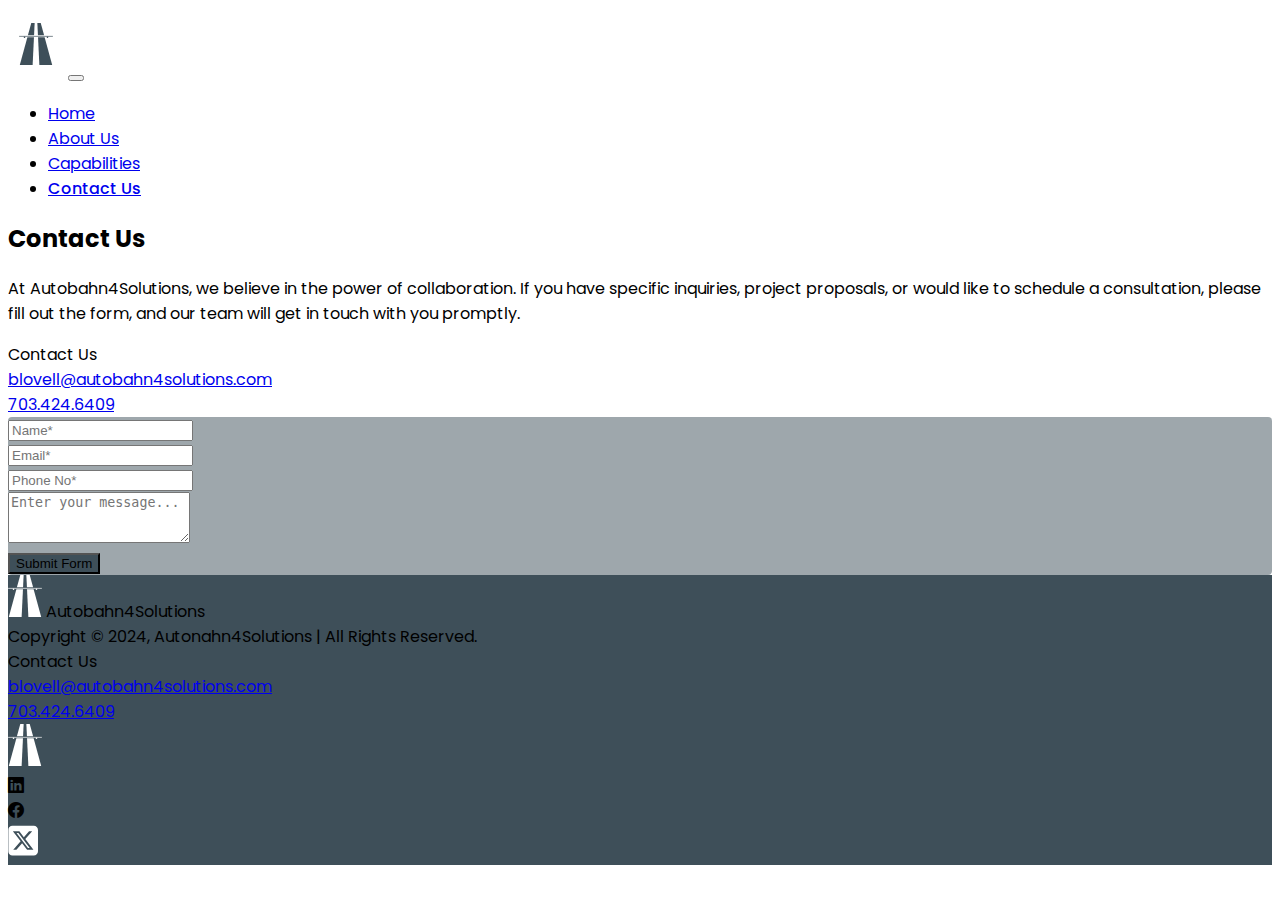
<file: contactus.html>
<!doctype html>
<html lang="en">

<head>
     <meta charset="utf-8">
     <meta name="viewport" content="width=device-width, initial-scale=1">
     <title>AutoBahn</title>
     <link rel="stylesheet" href="./css/style.css">
     <link rel="stylesheet" href="./css/contact.css">
     <link rel="stylesheet" href="./css/ajax-loader.css">
     <link rel="stylesheet" href="https://cdn.jsdelivr.net/npm/bootstrap-icons@1.5.0/font/bootstrap-icons.css">
     <link href="https://cdn.jsdelivr.net/npm/bootstrap@5.3.2/dist/css/bootstrap.min.css" rel="stylesheet"
          integrity="sha384-T3c6CoIi6uLrA9TneNEoa7RxnatzjcDSCmG1MXxSR1GAsXEV/Dwwykc2MPK8M2HN" crossorigin="anonymous">
</head>

<body>
     <!-- heder start -->
     <nav class="navbar navbar-expand-lg bg-white shadow fixed-top py-1">
          <div class="container-fluid">
               <a class="navbar-brand" href="#"><img src="./assets/logo.svg" class="img-fluid" alt="logo"></a>
               <button class="navbar-toggler" type="button" data-bs-toggle="collapse"
                    data-bs-target="#navbarNavDropdown" aria-controls="navbarNavDropdown" aria-expanded="false"
                    aria-label="Toggle navigation">
                    <span class="navbar-toggler-icon"></span>
               </button>
               <div class="collapse navbar-collapse justify-content-end" id="navbarNavDropdown">
                    <ul class="navbar-nav gap-4">
                         <li class="nav-item">
                              <a class="nav-link" href="./index.html">Home</a>
                         </li>
                         <li class="nav-item">
                              <a class="nav-link" href="./about.html">About Us</a>
                         </li>
                         <li class="nav-item">
                              <a class="nav-link" href="./capabilities.html">Capabilities</a>
                         </li>
                         <li class="nav-item">
                              <a class="nav-link active" aria-current="page" href="./contactus.html">Contact Us</a>
                         </li>
                    </ul>
               </div>
          </div>
     </nav>
     <!-- heder end -->

     <section class="bg-contact">
          <div class="container py-md-5 pt-3 mt-4">
               <div class="row bg-grey p-md-5 py-5 mt-md-5">
                    <div class="col-md-6 mb-4 mb-md-0 d-flex flex-column">
                         <h2 class="fw-bolder"> Contact Us</h2>
                         <p class="pt-3">
                              At Autobahn4Solutions, we believe in the power of collaboration. If you have specific
                              inquiries, project proposals, or would like to schedule a consultation, please fill out
                              the form, and our team will get in touch with you promptly.
                         </p>
                         <div class="pt-5 mt-auto">
                              <div class="fw-bold pb-1">
                                   Contact Us
                              </div>
                              <a class="text-primary" href="mailto:blovell@autobahn4solutions.com" target="_blank">blovell@autobahn4solutions.com</a>
                              <div class="fw-bold pt-1">
                                 <a class="text-decoration-none text-black" href="tel:+703.424.6409">703.424.6409</a>  
                              </div>
                         </div>
                    </div>
                    <div class="col-md-6">
                         <div class="bg-grey-form mx-auto">
                              <form class="p-lg-5 p-4" id="contactUs">
                                   <div class="mb-3">
                                        <input type="name" class="form-control" id="inputName" placeholder="Name*"
                                             name="entry.1318155791">
                                   </div>
                                   <div class="mb-3">
                                        <input type="email" class="form-control" id="inputEmail" placeholder="Email*"
                                             name="entry.1905198810">
                                   </div>
                                   <div class="mb-3">
                                        <input type="text" class="form-control" id="inputtext" placeholder="Phone No*"
                                             name="entry.1578023363">
                                   </div>
                                   <div class="mb-3">
                                        <textarea class="form-control" id="exampleFormControlTextarea1" rows="3"
                                             placeholder="Enter your message..." name="entry.1298951158"></textarea>
                                   </div>
                                   <div class="d-grid">
                                        <button class="btn btn-black text-white" type="button"
                                             onclick="submitEnquiry()">Submit Form</button>
                                   </div>
                              </form>
                         </div>
                    </div>
               </div>
     </section>
     <section class="bg-footer">
          <div class="container">
              <div class="d-flex flex-column flex-md-row justify-content-between py-3 align-items-md-center gap-3">
                  <div>
                      <img src="./assets/logo-white.svg" class="img-fluid" alt="">
                      <span class="text-white ps-3 fw-bold">Autobahn4Solutions</span>
                      <div class="text-white pt-3">Copyright © 2024, Autonahn4Solutions | All Rights Reserved.</div>
                  </div>
                  <div class="text-white">
                      <div class="fw-bold mb-2">Contact Us</div>
                      <a class="text-white-50" href="mailto:blovell@autobahn4solutions.com" target="_blank">blovell@autobahn4solutions.com</a>
                      <div class="mt-2"><a class="fw-bold text-white text-decoration-none" href="tel:703.424.6409"> 703.424.6409 </a></div>
                  </div>
                  <div >
                      <div class=" text-md-center">
                          <img src="assets/logo-white.svg" class="img-fluid d-none d-md-block" alt="">
                      </div>
                      <div class="d-flex pt-md-3 align-items-center">
                          <div class=" p-1 rounded-1 mx-1"><i class="bi bi-linkedin text-white fs-2"></i></div>
                          <div class=" p-1 rounded-1 mx-1"><i class="bi bi-facebook text-white fs-2"></i></div>
                          <div class=" p-1 rounded-1 mx-1"> <img src="./assets/home/square-x-twitter.svg" alt=""
                                  class="fs-1"></div>
                      </div>
                  </div>
              </div>
      </section>

     <div id="ajaxLoader" class="ajax-modal" style="display: none;">
          <div class="ajax-center ajax-loader">

          </div>
     </div>

     <script src="https://cdn.jsdelivr.net/npm/bootstrap@5.3.2/dist/js/bootstrap.bundle.min.js"
          integrity="sha384-C6RzsynM9kWDrMNeT87bh95OGNyZPhcTNXj1NW7RuBCsyN/o0jlpcV8Qyq46cDfL"
          crossorigin="anonymous"></script>
</body>

<script src="js/contact-us.js"></script>

</html>
</file>
<file: css/style.css>
@import url('https://fonts.googleapis.com/css2?family=Poppins:wght@400;500;600;700;800;900&display=swap');

body {
    font-family: "Poppins", sans-serif;
}

.btn-black {
    background-color: #3E4F59 !important;
}

.bg-footer{
    background: rgba(62, 79, 89);
}
.navbar-nav .nav-link.active, .navbar-nav .nav-link.show {
    text-decoration-line: underline;
    font-weight: 500;
}
</file>
<file: css/home.css>
.bgBanner {
    background-image: url("../assets/home/home-banner.svg");
    height: 700px;
    background-repeat: no-repeat;
    background-size: cover;
    background-position: center;
    position: relative;
}

.our-border::before {
    position: absolute;
    width: 2px;
    left: 52%;
    transform: translate(-50%, -20%);
    top: 38%;
    height: 30%;
    background-color: #575757;
    opacity: 0.25;
    content: "";
}

.text-border {
    width: 50%;
    height: 1px; 
    position: relative; 
    background: #3E4F59;
    opacity: 0.25;
}

.service-des {
    left: 10%;
    top: 67%;
}

/* Medium devices (tablets, 768px and up) */
@media (max-width: 830px) { 
    .service-des {
        left: 6%;
        top: 49%;
    }
 }

 /* Medium devices (phone, 557px) */
@media (max-width: 557px) { 
    .our-border::before {
        display: none;
    }
 }
 .bg-why {
    background-image: url("../assets/home/why.svg");
    height: 300px;
    background-repeat: no-repeat;
    background-size: cover;
    background-position: center;
    position: relative;
    width: auto;
}
</file>
<file: css/about.css>
.bg-banner-about {
    background-image: url("../assets/about/hero.svg");
    height: 300px;
    background-repeat: no-repeat;
    background-size: cover;
    background-position: left;
    position: relative;
}

.our-border::before {
    position: absolute;
    width: 2px;
    left: 52%;
    transform: translate(-50%, -20%);
    top: 38%;
    height: 30%;
    background-color: #575757;
    opacity: 0.25;
    content: "";
}

.text-border {
    width: 50%;
    height: 1px; 
    position: relative; 
    background: #3E4F59;
    opacity: 0.25;
}

.about-icon {
    width: 50px;
    height: 50px;
}

.w-85 {
    width: 85%;
}
</file>
<file: css/capabilities.css>
.bgBanner {
     background-image: url("../assets/capabilities/hero.svg");
     height: 300px;
     background-repeat: no-repeat;
     background-size: cover;
     background-position: center;
     position: relative;
}

.capabilities-text {
     font-size: 40px;
     font-weight: 700;
     color: #FFFFFF;

}

.capabilities-header {
     font-size: 32px;
     font-weight: 600;
     color: #000000;
}

.bg-light-grey {
     background-color:
          #F7F7F7;
}

/* .subtitle {
     font-size: 32px;
     font-weight: 600;
     color: #000000;
} */

/* .submenu-text {
     font-size: 16px;
     font-weight: 400;
     color:
          #000000;
} */
</file>
<file: css/contact.css>
/* p {
    color: #999;
    font-size: 16px;
} */

.bg-grey{
    background: rgba(255, 255, 255, 0.75);
    border-radius: 6px;
}

.bgContact {
    background-image: url("../assets/home/Contact us/Hero.svg");
    background-repeat: no-repeat;
    background-size: cover;
    background-position: center;
    position: relative;
}
.bg-grey-form{
    background: rgba(62, 79, 89, 0.50);
    border-radius: 4px;
}
</file>
<file: css/ajax-loader.css>
.ajax-loader {
  border: 16px solid #f3f3f3; /* Light grey */
  /* border-top: 16px solid #f7931e;
    border-bottom: 16px solid #f7931e;
    border-radius: 50%; */
  width: 150px;
  height: 150px;
  /* animation: spin 2s linear infinite; */
  /*z-index: 999999 !important;*/
  background: rgba(255, 255, 255, 0.8)
    url("../assets/ajax-loader.gif")
    50% 50% no-repeat;
}

@keyframes spin {
  0% {
    transform: rotate(0deg);
  }
  100% {
    transform: rotate(360deg);
  }
}

.ajax-modal {
  position: fixed;
  z-index: 999999 !important;
  height: 100%;
  width: 100%;
  top: 0;
  left: 0;
  background-color: #f3f3f3;
  filter: alpha(opacity=60);
  opacity: 0.6;
  -moz-opacity: 0.8;
}

.ajax-center {
  z-index: 999999 !important;
  margin: 250px auto;
  padding: 10px;
  background-color: White;
  filter: alpha(opacity=100);
  opacity: 1;
  -moz-opacity: 1;
}
</file>
